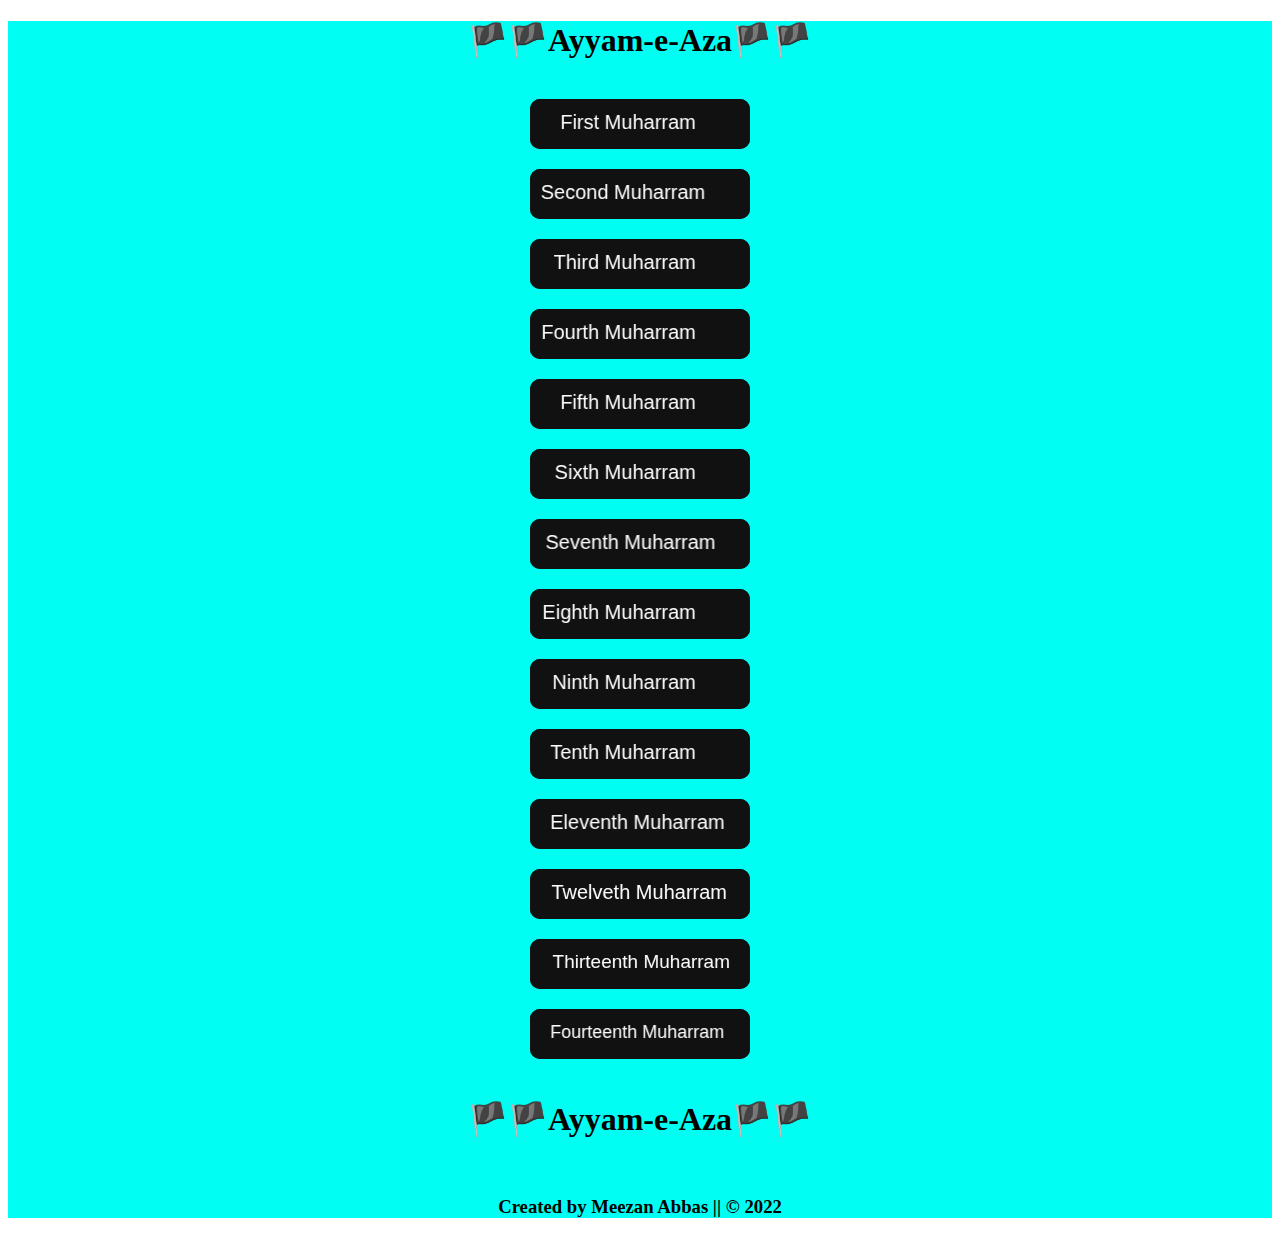
<file: index.html>
<!doctype html>
<html lang="en">
  <head>
    <!-- Required meta tags -->
    <meta charset="utf-8">
    <meta name="viewport" content="width=device-width, initial-scale=1">

    <meta name="msapplication-TileColor" content="#da532c">
    <meta name="theme-color" content="#ffffff">
    <!-- Bootstrap CSS -->
    <link href="https://cdn.jsdelivr.net/npm/bootstrap@5.1.3/dist/css/bootstrap.min.css" rel="stylesheet" integrity="sha384-1BmE4kWBq78iYhFldvKuhfTAU6auU8tT94WrHftjDbrCEXSU1oBoqyl2QvZ6jIW3" crossorigin="anonymous">

       <!-- Css file -->
       <link rel="stylesheet" href="st.css">

    <title>Majlis-e-Aza</title>
    <link rel="apple-touch-icon" sizes="180x180" href="a.jpg">
    <link rel="icon" type="image/png" sizes="32x32" href="a.jpg">
    <link rel="icon" type="image/png" sizes="16x16" href="a.jpg">
    <link rel="manifest" href="a.jpg">
    <link rel="mask-icon" href="a.jpg" color="#5bbad5">   
    <style>
      .back{
    width: 100%;
    height: 100%;
    background-color:rgb(0, 255, 242);
    background-size: cover;
}
.cen{
    text-align: center;
}
.b1{
    margin-bottom: 20px;
}
    </style>
  </head>
  <body>

    <div class="cen back">
      <div>
       
      <h1>&#127988;&#127988;Ayyam-e-Aza&#127988;&#127988;</h1>
        <br>
   </div>
        <a href="1st.html"><button class="glow-on-hover b1"  type="button" > <marquee behavior="alternate"  direction=""> <span style="font-size: 20px;">First Muharram</span></marquee> </button></a>
        <br>
        <a href="2nd.html"><button class="glow-on-hover b1"  type="button" > <marquee behavior="alternate"  direction=""> <span style="font-size: 20px;">Second Muharram</span></marquee> </button></a>
        <br>
        <a href="3rd.html"><button class="glow-on-hover b1"  type="button" > <marquee behavior="alternate"  direction=""> <span style="font-size: 20px;">Third Muharram</span></marquee> </button></a>
        <br>
        <a href="4th.html"><button class="glow-on-hover b1"  type="button" > <marquee behavior="alternate"  direction=""> <span style="font-size: 20px;">Fourth Muharram</span></marquee> </button></a>
        <br>
        <a href="5th.html"><button class="glow-on-hover b1"  type="button" > <marquee behavior="alternate"  direction=""> <span style="font-size: 20px;">Fifth Muharram</span></marquee> </button></a>
        <br>
        <a href="6th.html"><button class="glow-on-hover b1"  type="button" > <marquee behavior="alternate"  direction=""> <span style="font-size: 20px;">Sixth Muharram</span></marquee> </button></a>
        <br>
        <a href="7th.html"><button class="glow-on-hover b1"  type="button" > <marquee behavior="alternate"  direction=""> <span style="font-size: 20px;">Seventh Muharram</span></marquee> </button></a>
        <br>
        <a href="8th.html"><button class="glow-on-hover b1"  type="button" > <marquee behavior="alternate"  direction=""> <span style="font-size: 20px;">Eighth Muharram</span></marquee> </button></a>
        <br>
        <a href="9th.html"><button class="glow-on-hover b1"  type="button" > <marquee behavior="alternate"  direction=""> <span style="font-size: 20px;">Ninth Muharram</span></marquee> </button></a>
        <br>
        <a href="10th.html" target="_blank"><button class="glow-on-hover b1"  type="button" > <marquee behavior="alternate"  direction=""> <span style="font-size: 20px;">Tenth Muharram</span></marquee> </button></a>
        <br>
        <a href="11th.html"><button class="glow-on-hover b1"  type="button" > <marquee behavior="alternate"  direction=""> <span style="font-size: 20px;">Eleventh Muharram</span></marquee> </button></a>
        <br>
        <a href="12th.html"><button class="glow-on-hover b1"  type="button" > <marquee behavior="alternate"  direction=""> <span style="font-size: 20px;">Twelveth Muharram</span></marquee> </button></a>
        <br>
        <a href="13th.html"><button class="glow-on-hover b1"  type="button" >  <marquee behavior="alternate"  direction="">  <span style="font-size: 19px;">Thirteenth Muharram</span></marquee></button></a>
        <br>
        <a href="14th.html"><button class="glow-on-hover b1"  type="button" > <marquee behavior="alternate"  direction="">  <span style="font-size: 18px;">Fourteenth Muharram</span></marquee></button></a>
      <div>
      <h1>&#127988;&#127988;Ayyam-e-Aza&#127988;&#127988;</h1><br>
    </div>
        <nav class="navbar navbar-dark bg-dark">
      <div class="container-fluid ">
        <h3 class="navbar-brand ">Created by Meezan Abbas || © 2022</h3>
      </div>
    </nav>
    </div>

    <!-- Optional JavaScript; choose one of the two! -->

    <!-- Option 1: Bootstrap Bundle with Popper -->
    <script src="https://cdn.jsdelivr.net/npm/bootstrap@5.1.3/dist/js/bootstrap.bundle.min.js" integrity="sha384-ka7Sk0Gln4gmtz2MlQnikT1wXgYsOg+OMhuP+IlRH9sENBO0LRn5q+8nbTov4+1p" crossorigin="anonymous"></script>

  </body>
</html>
</file>
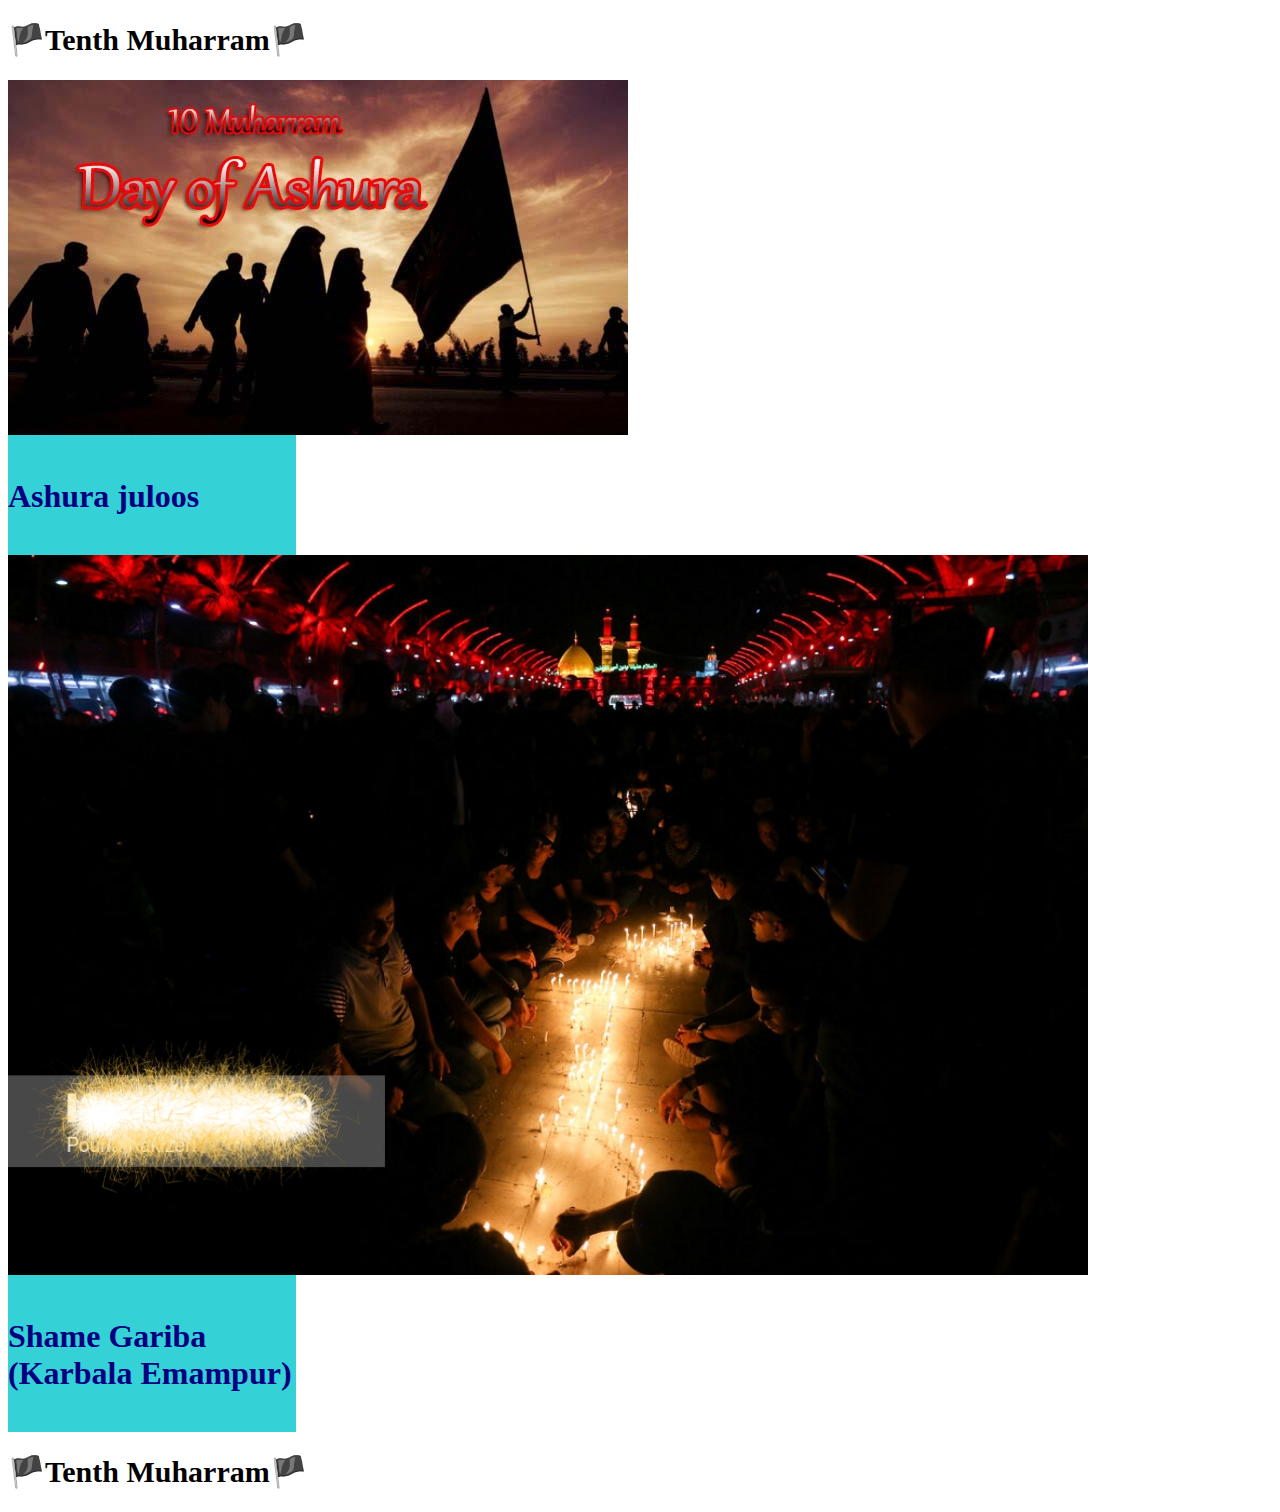
<file: 10th.html>
<!doctype html>
<html lang="en">
  <head>
    <!-- Required meta tags -->
    <meta charset="utf-8">
    <meta name="viewport" content="width=device-width, initial-scale=1">

    <!-- Bootstrap CSS -->
    <link href="https://cdn.jsdelivr.net/npm/bootstrap@5.1.3/dist/css/bootstrap.min.css" rel="stylesheet" integrity="sha384-1BmE4kWBq78iYhFldvKuhfTAU6auU8tT94WrHftjDbrCEXSU1oBoqyl2QvZ6jIW3" crossorigin="anonymous">

    <title>Tenth Muharram</title>
    <link rel="apple-touch-icon" sizes="180x180" href="a.jpg">
    <link rel="icon" type="image/png" sizes="32x32" href="a.jpg">
    <link rel="icon" type="image/png" sizes="16x16" href="a.jpg">
    <link rel="manifest" href="a.jpg">
    <link rel="mask-icon" href="a.jpg" color="#5bbad5">
    <style>
        .back{
            background-color: rgb(52, 209, 214);
            
        }
        .back:hover{
            background-color: aqua;
            color: black;
        }
      audio {display:none;}
    </style>
  </head>
  <body>
                <h1 class="glow-on-hover b1"  type="button" > <span style="font-size: 30px;">&#127988;Tenth Muharram&#127988;</span></h1>
     <audio autoplay="true" src="10.mp3"></audio>
    <!-- ==================Card start====================== -->
    <div class="container-fluid">
        <div class="row justify-content-evenly">
         <div class="col-md-3 mb-3 ">
         <div class="card text-center back" style="width: 18rem; ">  
             <!-- <img src="..." class="card-img-top" alt="..."> -->
             <div class="card-body">
                <img src="ten.jpg" class="card-img-top" alt="img-loading"><br><br>
               <h1 class="card-title" style="color: navy;">Ashura juloos</h1><br>
               <img src="shame.jpg" class="card-img-bottom" alt="img-loading"><br><br>
               <h1 class="card-title" style="color: navy;"> Shame Gariba    (Karbala Emampur)</h1><br>
             </div>
           </div>
         </div>
      </div>
    </div>
 
    <!-- ==================Card end====================== -->
                <h1 class="glow-on-hover b1"  type="button" > <span style="font-size: 30px;">&#127988;Tenth Muharram&#127988;</span></h1>

    <!-- Option 1: Bootstrap Bundle with Popper -->
    <script src="https://cdn.jsdelivr.net/npm/bootstrap@5.1.3/dist/js/bootstrap.bundle.min.js" integrity="sha384-ka7Sk0Gln4gmtz2MlQnikT1wXgYsOg+OMhuP+IlRH9sENBO0LRn5q+8nbTov4+1p" crossorigin="anonymous"></script>

  </body>
</html>
</file>
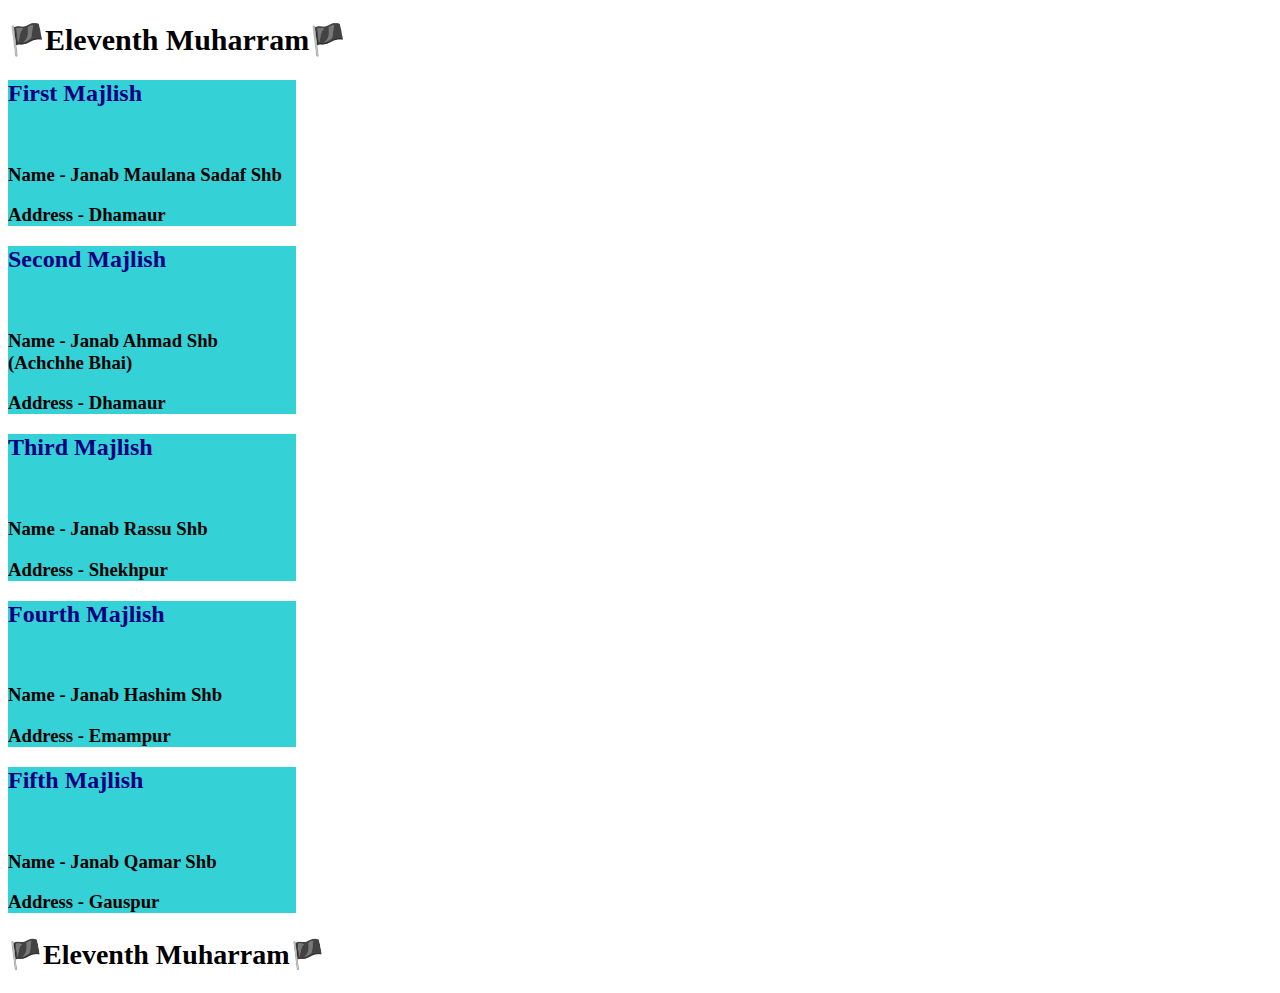
<file: 11th.html>
<!doctype html>
<html lang="en">
  <head>
    <!-- Required meta tags -->
    <meta charset="utf-8">
    <meta name="viewport" content="width=device-width, initial-scale=1">

    <!-- Bootstrap CSS -->
    <link href="https://cdn.jsdelivr.net/npm/bootstrap@5.1.3/dist/css/bootstrap.min.css" rel="stylesheet" integrity="sha384-1BmE4kWBq78iYhFldvKuhfTAU6auU8tT94WrHftjDbrCEXSU1oBoqyl2QvZ6jIW3" crossorigin="anonymous">

    <title>Eleventh Muharram</title>
    <link rel="apple-touch-icon" sizes="180x180" href="a.jpg">
    <link rel="icon" type="image/png" sizes="32x32" href="a.jpg">
    <link rel="icon" type="image/png" sizes="16x16" href="a.jpg">
    <link rel="manifest" href="a.jpg">
    <link rel="mask-icon" href="a.jpg" color="#5bbad5">
    <style>
        .back{
            background-color: rgb(52, 209, 214);
            
        }
        .back:hover{
            background-color: aqua;
            color: black;
        }
      
      audio {display:none;}
    </style>
  </head>
  <body>
                <h1 class="glow-on-hover b1"  type="button" > <span style="font-size: 30px;">&#127988;Eleventh Muharram&#127988;</span></h1>
 <audio autoplay="true" src="11.mp3"></audio>
    <!-- ==================Card start====================== -->
    <div class="container-fluid">
        <div class="row justify-content-evenly">
         <div class="col-md-3 mb-3 ">
         <div class="card text-center back" style="width: 18rem; ">  
             <!-- <img src="..." class="card-img-top" alt="..."> -->
             <div class="card-body">
               <h2 class="card-title" style="color: navy;">First Majlish</h2><br>
               <h3 class="card-text text-color">Name - Janab Maulana Sadaf Shb</h3>
               <h3>Address - Dhamaur</h3>
             </div>
           </div>
         </div>
 
         <div class="col-md-3 mb-3 ">
             <div class="card text-center back" style="width: 18rem; ">  
                 <!-- <img src="..." class="card-img-top" alt="..."> -->
                 <div class="card-body">
                   <h2 class="card-title" style="color: navy;">Second Majlish</h2><br>
                   <h3 class="card-text text-color">Name - Janab Ahmad Shb (Achchhe Bhai)</h3>
                   <h3>Address - Dhamaur</h3>
                 </div>
               </div>
             </div>
        </div>

        <div class="row justify-content-evenly">
            <div class="col-md-3 mb-3 ">
            <div class="card text-center back" style="width: 18rem; ">  
                <!-- <img src="..." class="card-img-top" alt="..."> -->
                <div class="card-body">
                  <h2 class="card-title" style="color: navy;">Third Majlish</h2><br>
                  <h3 class="card-text text-color">Name - Janab Rassu Shb</h3>
                  <h3>Address - Shekhpur</h3>
                </div>
              </div>
            </div>
    
            <div class="col-md-3 mb-3 ">
                <div class="card text-center back" style="width: 18rem; ">  
                    <!-- <img src="..." class="card-img-top" alt="..."> -->
                    <div class="card-body">
                      <h2 class="card-title" style="color: navy;">Fourth Majlish</h2><br>
                      <h3 class="card-text text-color">Name - Janab Hashim Shb</h3>
                      <h3>Address - Emampur</h3>
                    </div>
                  </div>
                </div>
           </div>
        
        <div class="row justify-content-evenly">
            <div class="col-md-3 mb-3 ">
            <div class="card text-center back" style="width: 18rem; ">  
                <!-- <img src="..." class="card-img-top" alt="..."> -->
                <div class="card-body">
                  <h2 class="card-title" style="color: navy;">Fifth Majlish</h2><br>
                  <h3 class="card-text text-color">Name - Janab Qamar Shb</h3>
                  <h3>Address - Gauspur</h3>
                </div>
              </div>
            </div>

    </div>
 
    <!-- ==================Card end====================== -->
                <h1 class="glow-on-hover b1"  type="button" > <span style="font-size: 28px;">&#127988;Eleventh Muharram&#127988;</span></h1>

    <!-- Option 1: Bootstrap Bundle with Popper -->
    <script src="https://cdn.jsdelivr.net/npm/bootstrap@5.1.3/dist/js/bootstrap.bundle.min.js" integrity="sha384-ka7Sk0Gln4gmtz2MlQnikT1wXgYsOg+OMhuP+IlRH9sENBO0LRn5q+8nbTov4+1p" crossorigin="anonymous"></script>

  </body>
</html>
</file>
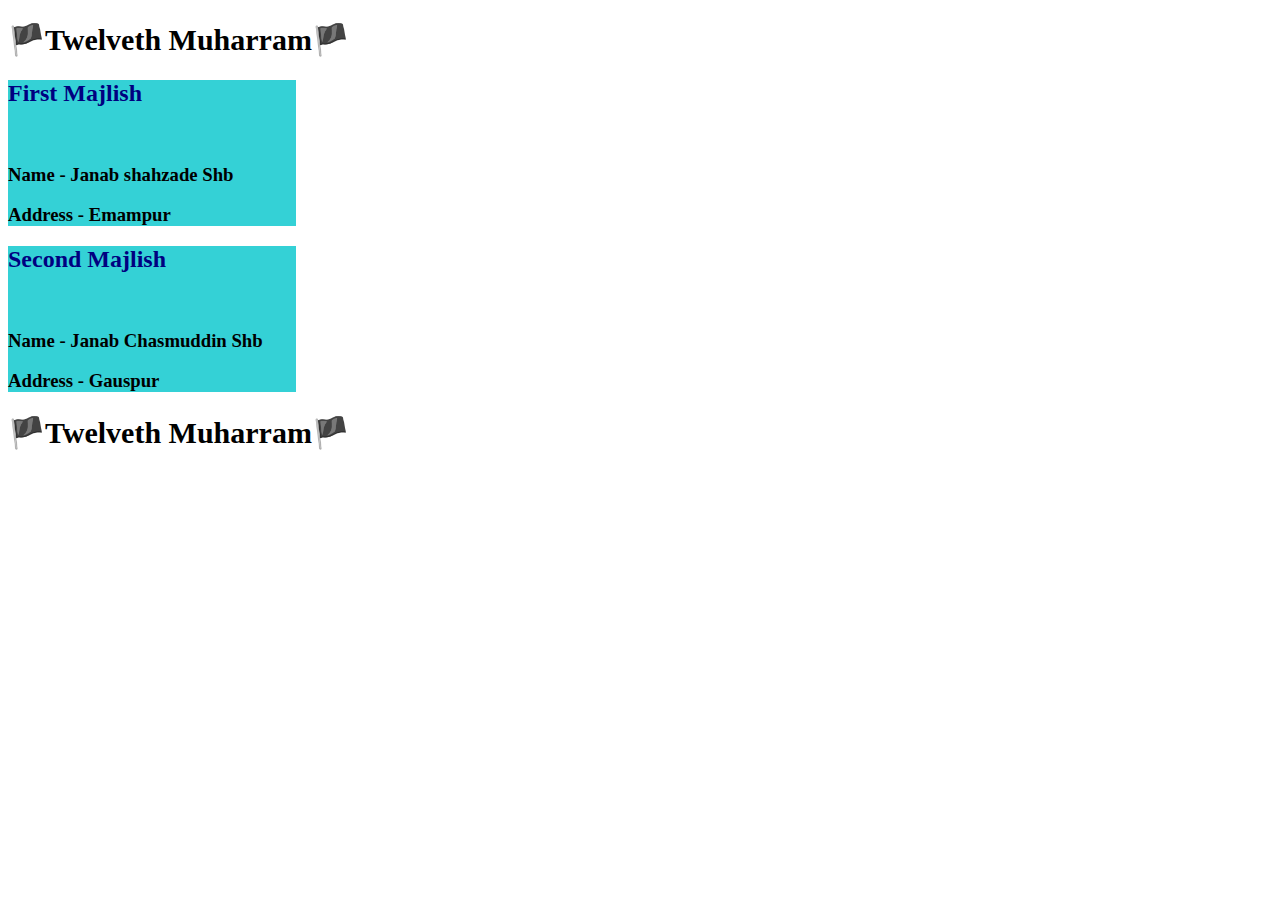
<file: 12th.html>
<!doctype html>
<html lang="en">
  <head>
    <!-- Required meta tags -->
    <meta charset="utf-8">
    <meta name="viewport" content="width=device-width, initial-scale=1">

    <!-- Bootstrap CSS -->
    <link href="https://cdn.jsdelivr.net/npm/bootstrap@5.1.3/dist/css/bootstrap.min.css" rel="stylesheet" integrity="sha384-1BmE4kWBq78iYhFldvKuhfTAU6auU8tT94WrHftjDbrCEXSU1oBoqyl2QvZ6jIW3" crossorigin="anonymous">

    <title>Twelveth Muharram</title>
    <link rel="apple-touch-icon" sizes="180x180" href="a.jpg">
    <link rel="icon" type="image/png" sizes="32x32" href="a.jpg">
    <link rel="icon" type="image/png" sizes="16x16" href="a.jpg">
    <link rel="manifest" href="a.jpg">
    <link rel="mask-icon" href="a.jpg" color="#5bbad5">
    <style>
        .back{
            background-color: rgb(52, 209, 214);
            
        }
        .back:hover{
            background-color: aqua;
            color: black;
        }
        audio {display:none;}
    </style>
  </head>
  <body>
     <audio autoplay="true" src="12.mp3"></audio>
                <h1 class="glow-on-hover b1"  type="button" > <span style="font-size: 30px;">&#127988;Twelveth Muharram&#127988;</span></h1>

    <!-- ==================Card start====================== -->
    <div class="container-fluid">
        <div class="row justify-content-evenly">
         <div class="col-md-3 mb-3 ">
         <div class="card text-center back" style="width: 18rem; ">  
             <!-- <img src="..." class="card-img-top" alt="..."> -->
             <div class="card-body">
               <h2 class="card-title" style="color: navy;">First Majlish</h2><br>
               <h3 class="card-text text-color">Name - Janab shahzade Shb</h3>
               <h3>Address - Emampur</h3>
             </div>
           </div>
         </div>
 
         <div class="col-md-3 mb-3 ">
             <div class="card text-center back" style="width: 18rem; ">  
                 <!-- <img src="..." class="card-img-top" alt="..."> -->
                 <div class="card-body">
                   <h2 class="card-title" style="color: navy;">Second Majlish</h2><br>
                   <h3 class="card-text text-color">Name - Janab Chasmuddin Shb</h3>
                   <h3>Address - Gauspur</h3>
                 </div>
               </div>
             </div>
        </div>

    </div>
 
    <!-- ==================Card end====================== -->
                <h1 class="glow-on-hover b1"  type="button" > <span style="font-size: 30px;">&#127988;Twelveth Muharram&#127988;</span></h1>

    <!-- Option 1: Bootstrap Bundle with Popper -->
    <script src="https://cdn.jsdelivr.net/npm/bootstrap@5.1.3/dist/js/bootstrap.bundle.min.js" integrity="sha384-ka7Sk0Gln4gmtz2MlQnikT1wXgYsOg+OMhuP+IlRH9sENBO0LRn5q+8nbTov4+1p" crossorigin="anonymous"></script>

  </body>
</html>
</file>
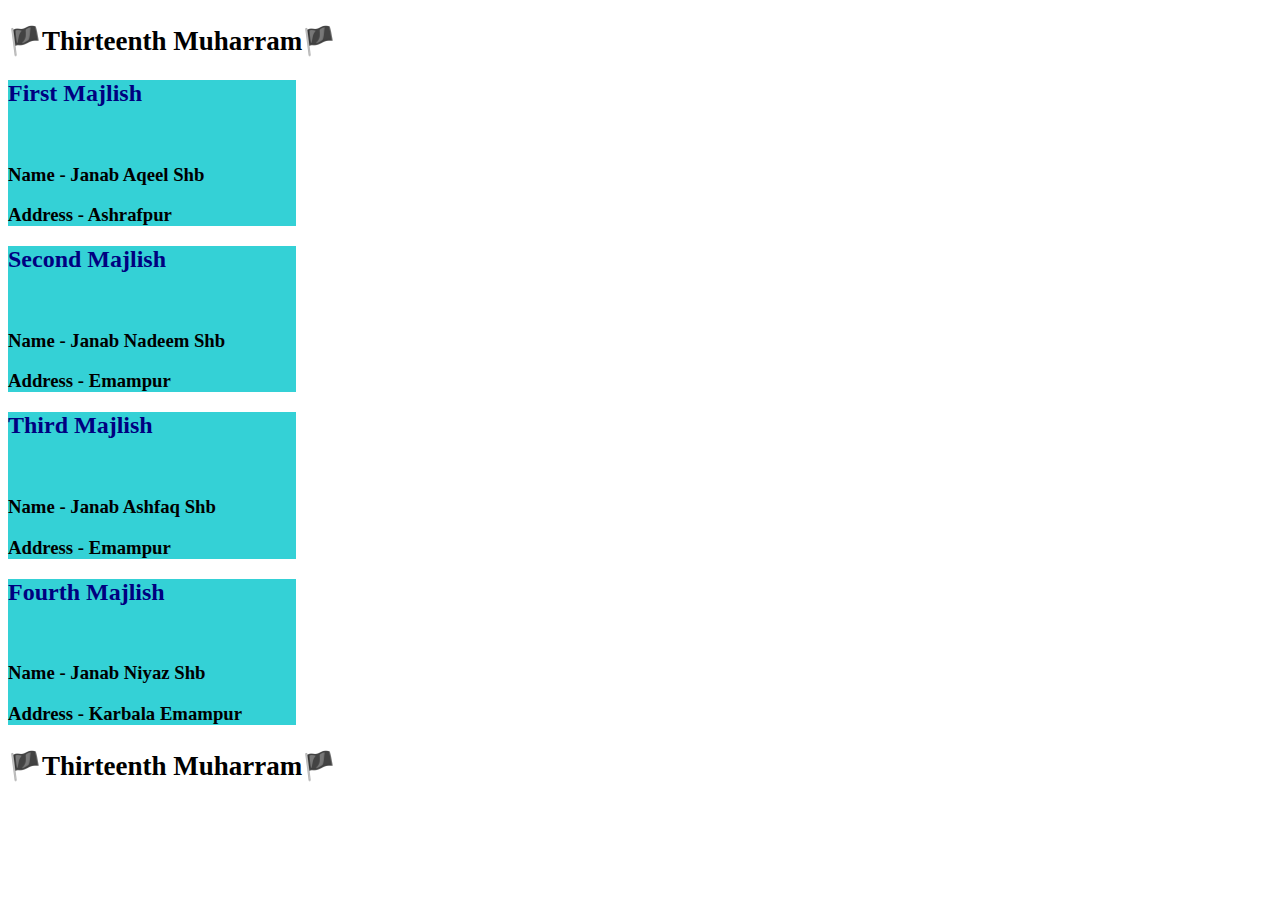
<file: 13th.html>
<!doctype html>
<html lang="en">
  <head>
    <!-- Required meta tags -->
    <meta charset="utf-8">
    <meta name="viewport" content="width=device-width, initial-scale=1">

    <!-- Bootstrap CSS -->
    <link href="https://cdn.jsdelivr.net/npm/bootstrap@5.1.3/dist/css/bootstrap.min.css" rel="stylesheet" integrity="sha384-1BmE4kWBq78iYhFldvKuhfTAU6auU8tT94WrHftjDbrCEXSU1oBoqyl2QvZ6jIW3" crossorigin="anonymous">

    <title>Thirteenth Muharram</title>
    <link rel="apple-touch-icon" sizes="180x180" href="a.jpg">
    <link rel="icon" type="image/png" sizes="32x32" href="a.jpg">
    <link rel="icon" type="image/png" sizes="16x16" href="a.jpg">
    <link rel="manifest" href="a.jpg">
    <link rel="mask-icon" href="a.jpg" color="#5bbad5">
    <style>
        .back{
            background-color: rgb(52, 209, 214);
            
        }
        .back:hover{
            background-color: aqua;
            color: black;
        }
        audio {display:none;}
    </style>
  </head>
  <body>
     <audio autoplay="true" src="13.mp3"></audio>
                <h1 class="glow-on-hover b1"  type="button" > <span style="font-size: 27px;">&#127988;Thirteenth Muharram&#127988;</span></h1>

    <!-- ==================Card start====================== -->
    <div class="container-fluid">
        <div class="row justify-content-evenly">
         <div class="col-md-3 mb-3 ">
         <div class="card text-center back" style="width: 18rem; ">  
             <!-- <img src="..." class="card-img-top" alt="..."> -->
             <div class="card-body">
               <h2 class="card-title" style="color: navy;">First Majlish</h2><br>
               <h3 class="card-text text-color">Name - Janab Aqeel Shb</h3>
               <h3>Address - Ashrafpur</h3>
             </div>
           </div>
         </div>
 
         <div class="col-md-3 mb-3 ">
             <div class="card text-center back" style="width: 18rem; ">  
                 <!-- <img src="..." class="card-img-top" alt="..."> -->
                 <div class="card-body">
                   <h2 class="card-title" style="color: navy;">Second Majlish</h2><br>
                   <h3 class="card-text text-color">Name - Janab Nadeem Shb</h3>
                   <h3>Address - Emampur</h3>
                 </div>
               </div>
             </div>
        </div>

        <div class="row justify-content-evenly">
            <div class="col-md-3 mb-3 ">
            <div class="card text-center back" style="width: 18rem; ">  
                <!-- <img src="..." class="card-img-top" alt="..."> -->
                <div class="card-body">
                  <h2 class="card-title" style="color: navy;">Third Majlish</h2><br>
                  <h3 class="card-text text-color">Name - Janab Ashfaq Shb</h3>
                  <h3>Address - Emampur</h3>
                </div>
              </div>
            </div>
    
            <div class="col-md-3 mb-3 ">
                <div class="card text-center back" style="width: 18rem; ">  
                    <!-- <img src="..." class="card-img-top" alt="..."> -->
                    <div class="card-body">
                      <h2 class="card-title" style="color: navy;">Fourth Majlish</h2><br>
                      <h3 class="card-text text-color">Name - Janab Niyaz Shb</h3>
                      <h3>Address - Karbala Emampur</h3>
                    </div>
                  </div>
                </div>
           </div>

    </div>
 
    <!-- ==================Card end====================== -->
                <h1 class="glow-on-hover b1"  type="button" > <span style="font-size: 27px;">&#127988;Thirteenth Muharram&#127988;</span></h1>

    <!-- Option 1: Bootstrap Bundle with Popper -->
    <script src="https://cdn.jsdelivr.net/npm/bootstrap@5.1.3/dist/js/bootstrap.bundle.min.js" integrity="sha384-ka7Sk0Gln4gmtz2MlQnikT1wXgYsOg+OMhuP+IlRH9sENBO0LRn5q+8nbTov4+1p" crossorigin="anonymous"></script>

  </body>
</html>
</file>
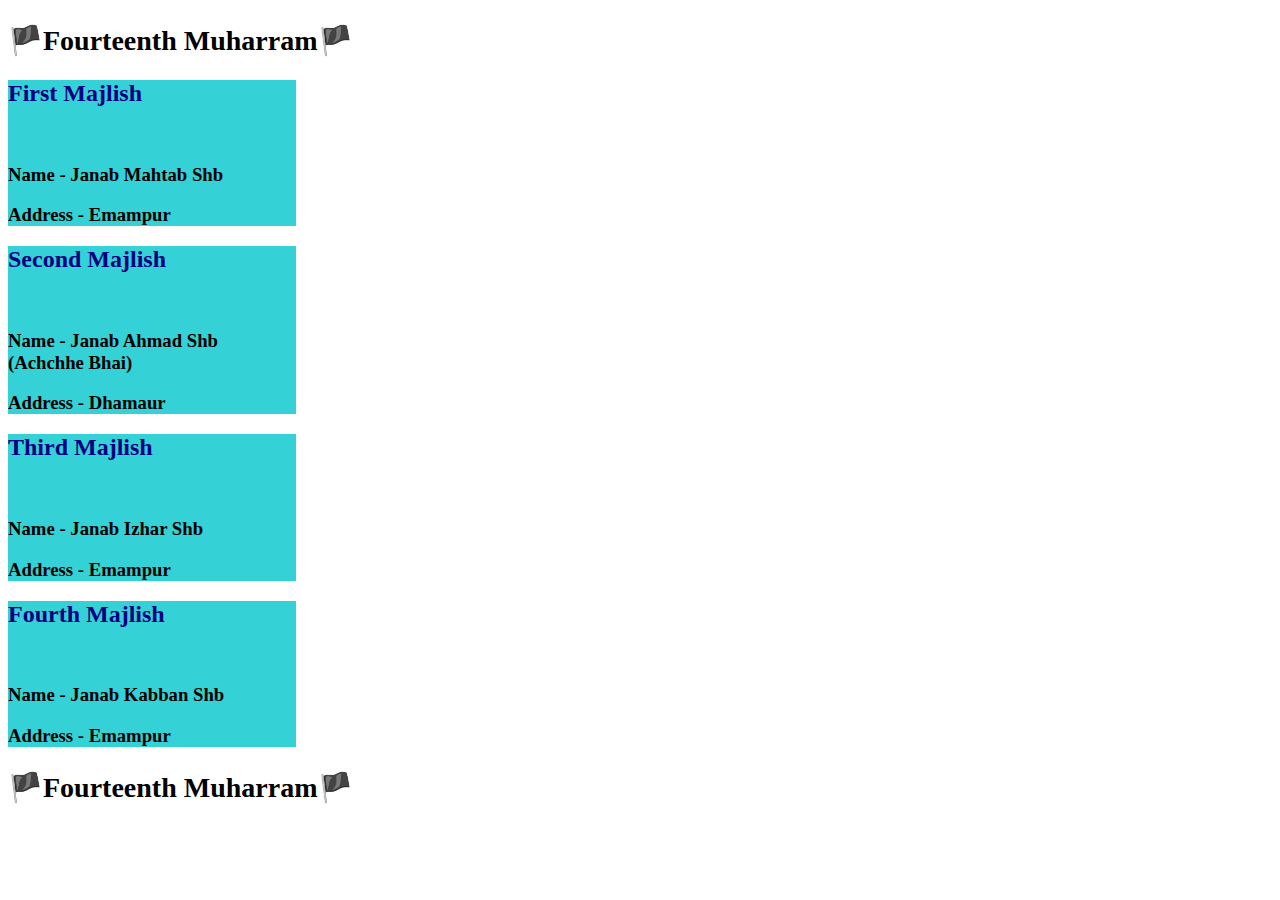
<file: 14th.html>
<!doctype html>
<html lang="en">
  <head>
    <!-- Required meta tags -->
    <meta charset="utf-8">
    <meta name="viewport" content="width=device-width, initial-scale=1">

    <!-- Bootstrap CSS -->
    <link href="https://cdn.jsdelivr.net/npm/bootstrap@5.1.3/dist/css/bootstrap.min.css" rel="stylesheet" integrity="sha384-1BmE4kWBq78iYhFldvKuhfTAU6auU8tT94WrHftjDbrCEXSU1oBoqyl2QvZ6jIW3" crossorigin="anonymous">

    <title>Fourteenth Muharram</title>
    <link rel="apple-touch-icon" sizes="180x180" href="a.jpg">
    <link rel="icon" type="image/png" sizes="32x32" href="a.jpg">
    <link rel="icon" type="image/png" sizes="16x16" href="a.jpg">
    <link rel="manifest" href="a.jpg">
    <link rel="mask-icon" href="a.jpg" color="#5bbad5">
    <style>
        .back{
            background-color: rgb(52, 209, 214);
            
        }
        .back:hover{
            background-color: aqua;
            color: black;
        }
      
      audio {display:none;}
    </style>
  </head>
  <body>
                <h1 class="glow-on-hover b1"  type="button" > <span style="font-size: 28px;">&#127988;Fourteenth Muharram&#127988;</span></h1>
 <audio autoplay="true" src="14.mp3"></audio>
    <!-- ==================Card start====================== -->
    <div class="container-fluid">
        <div class="row justify-content-evenly">
         <div class="col-md-3 mb-3 ">
         <div class="card text-center back" style="width: 18rem; ">  
             <!-- <img src="..." class="card-img-top" alt="..."> -->
             <div class="card-body">
               <h2 class="card-title" style="color: navy;">First Majlish</h2><br>
               <h3 class="card-text text-color">Name - Janab Mahtab Shb</h3>
               <h3>Address - Emampur</h3>
             </div>
           </div>
         </div>
 
         <div class="col-md-3 mb-3 ">
             <div class="card text-center back" style="width: 18rem; ">  
                 <!-- <img src="..." class="card-img-top" alt="..."> -->
                 <div class="card-body">
                   <h2 class="card-title" style="color: navy;">Second Majlish</h2><br>
                   <h3 class="card-text text-color">Name - Janab Ahmad Shb (Achchhe Bhai)</h3>
                   <h3>Address - Dhamaur</h3>
                 </div>
               </div>
             </div>
        </div>

        <div class="row justify-content-evenly">
            <div class="col-md-3 mb-3 ">
            <div class="card text-center back" style="width: 18rem; ">  
                <!-- <img src="..." class="card-img-top" alt="..."> -->
                <div class="card-body">
                  <h2 class="card-title" style="color: navy;">Third Majlish</h2><br>
                  <h3 class="card-text text-color">Name - Janab Izhar Shb</h3>
                  <h3>Address - Emampur</h3>
                </div>
              </div>
            </div>
    
            <div class="col-md-3 mb-3 ">
                <div class="card text-center back" style="width: 18rem; ">  
                    <!-- <img src="..." class="card-img-top" alt="..."> -->
                    <div class="card-body">
                      <h2 class="card-title" style="color: navy;">Fourth Majlish</h2><br>
                      <h3 class="card-text text-color">Name - Janab Kabban Shb</h3>
                      <h3>Address - Emampur</h3>
                    </div>
                  </div>
                </div>
           </div>

    </div>
 
    <!-- ==================Card end====================== -->
                <h1 class="glow-on-hover b1"  type="button" > <span style="font-size: 28px;">&#127988;Fourteenth Muharram&#127988;</span></h1>

    <!-- Option 1: Bootstrap Bundle with Popper -->
    <script src="https://cdn.jsdelivr.net/npm/bootstrap@5.1.3/dist/js/bootstrap.bundle.min.js" integrity="sha384-ka7Sk0Gln4gmtz2MlQnikT1wXgYsOg+OMhuP+IlRH9sENBO0LRn5q+8nbTov4+1p" crossorigin="anonymous"></script>

  </body>
</html>
</file>
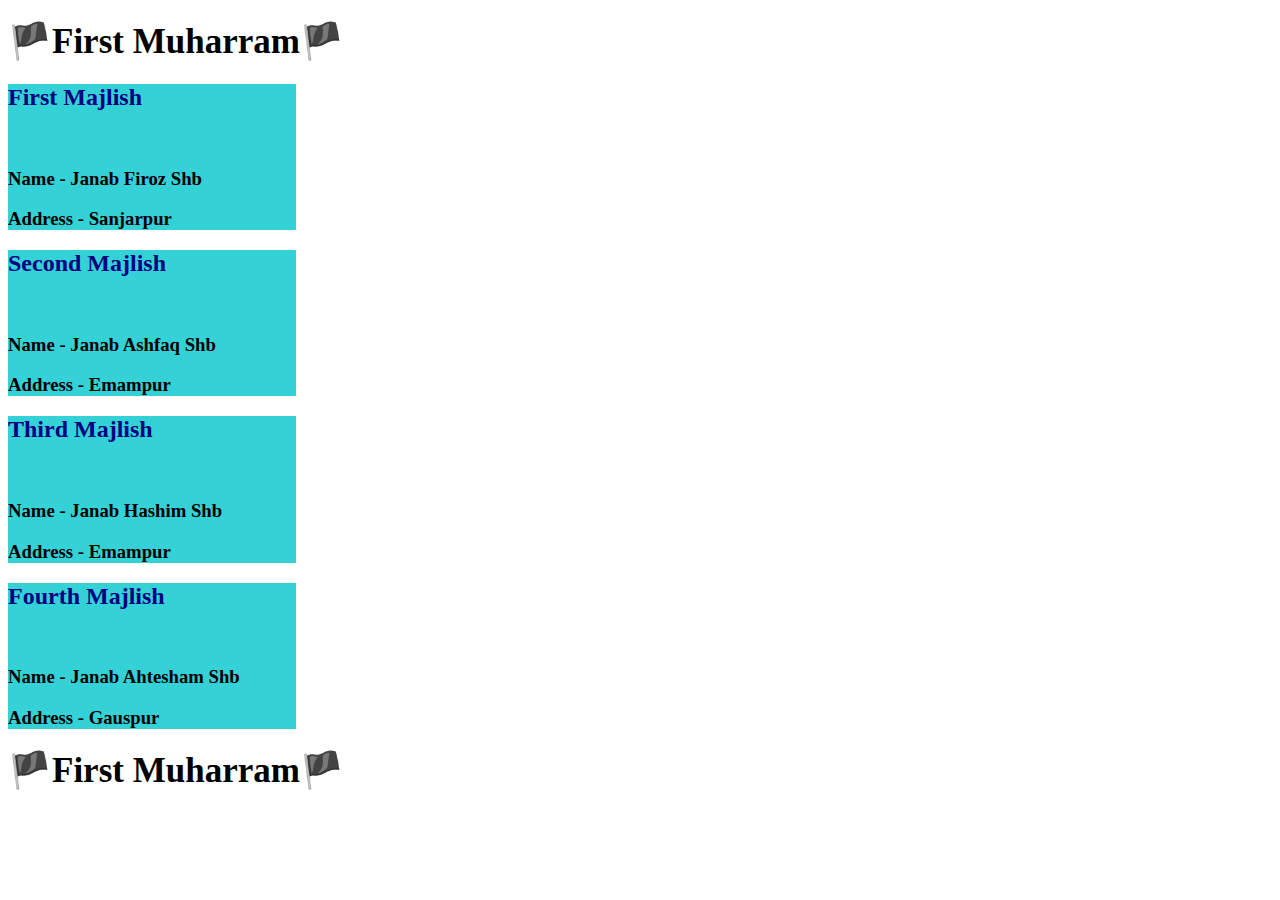
<file: 1st.html>
<!doctype html>
<html lang="en">
  <head>
    <!-- Required meta tags -->
    <meta charset="utf-8">
    <meta name="viewport" content="width=device-width, initial-scale=1">

    <!-- Bootstrap CSS -->
    <link href="https://cdn.jsdelivr.net/npm/bootstrap@5.1.3/dist/css/bootstrap.min.css" rel="stylesheet" integrity="sha384-1BmE4kWBq78iYhFldvKuhfTAU6auU8tT94WrHftjDbrCEXSU1oBoqyl2QvZ6jIW3" crossorigin="anonymous">

    <title>First Muharram</title>
    <link rel="apple-touch-icon" sizes="180x180" href="a.jpg">
    <link rel="icon" type="image/png" sizes="32x32" href="a.jpg">
    <link rel="icon" type="image/png" sizes="16x16" href="a.jpg">
    <link rel="manifest" href="a.jpg">
    <link rel="mask-icon" href="a.jpg" color="#5bbad5">
    <style>
        .back{
            background-color: rgb(52, 209, 214);
            
        }
        .back:hover{
            background-color: aqua;
            color: black;
        }
        audio {display:none;}
    </style>
  </head>
  <body>
    <audio autoplay="true" src="nuha.mp3"></audio>
    <h1 class="glow-on-hover b1"  type="button" > <span style="font-size: 35px;">&#127988;First Muharram&#127988;</span></h1>
    <!-- ==================Card start====================== -->
    <div class="container-fluid">
        <div class="row justify-content-evenly">
         <div class="col-md-3 mb-3 ">
         <div class="card text-center back" style="width: 18rem; ">  
             <!-- <img src="..." class="card-img-top" alt="..."> -->
             <div class="card-body">
               <h2 class="card-title" style="color: navy;">First Majlish</h2><br>
               <h3 class="card-text text-color">Name - Janab Firoz Shb</h3>
               <h3>Address - Sanjarpur</h3>
             </div>
           </div>
         </div>
 
         <div class="col-md-3 mb-3 ">
             <div class="card text-center back" style="width: 18rem; ">  
                 <!-- <img src="..." class="card-img-top" alt="..."> -->
                 <div class="card-body">
                   <h2 class="card-title" style="color: navy;">Second Majlish</h2><br>
                   <h3 class="card-text text-color">Name - Janab Ashfaq Shb</h3>
                   <h3>Address - Emampur</h3>
                 </div>
               </div>
             </div>
        </div>

        <div class="row justify-content-evenly">
            <div class="col-md-3 mb-3 ">
            <div class="card text-center back" style="width: 18rem; ">  
                <!-- <img src="..." class="card-img-top" alt="..."> -->
                <div class="card-body">
                  <h2 class="card-title" style="color: navy;">Third Majlish</h2><br>
                  <h3 class="card-text text-color">Name - Janab Hashim Shb</h3>
                  <h3>Address - Emampur</h3>
                </div>
              </div>
            </div>
    
            <div class="col-md-3 mb-3 ">
                <div class="card text-center back" style="width: 18rem; ">  
                    <!-- <img src="..." class="card-img-top" alt="..."> -->
                    <div class="card-body">
                      <h2 class="card-title" style="color: navy;">Fourth Majlish</h2><br>
                      <h3 class="card-text text-color">Name - Janab Ahtesham Shb</h3>
                      <h3>Address - Gauspur</h3>
                    </div>
                  </div>
                </div>
           </div>

    </div>
 
    <!-- ==================Card end====================== -->
    <h1 class="glow-on-hover b1"  type="button" ><span style="font-size: 35px;">&#127988;First Muharram&#127988;</span></h1>
    <!-- Option 1: Bootstrap Bundle with Popper -->
    <script src="https://cdn.jsdelivr.net/npm/bootstrap@5.1.3/dist/js/bootstrap.bundle.min.js" integrity="sha384-ka7Sk0Gln4gmtz2MlQnikT1wXgYsOg+OMhuP+IlRH9sENBO0LRn5q+8nbTov4+1p" crossorigin="anonymous"></script>

  </body>
</html>
</file>
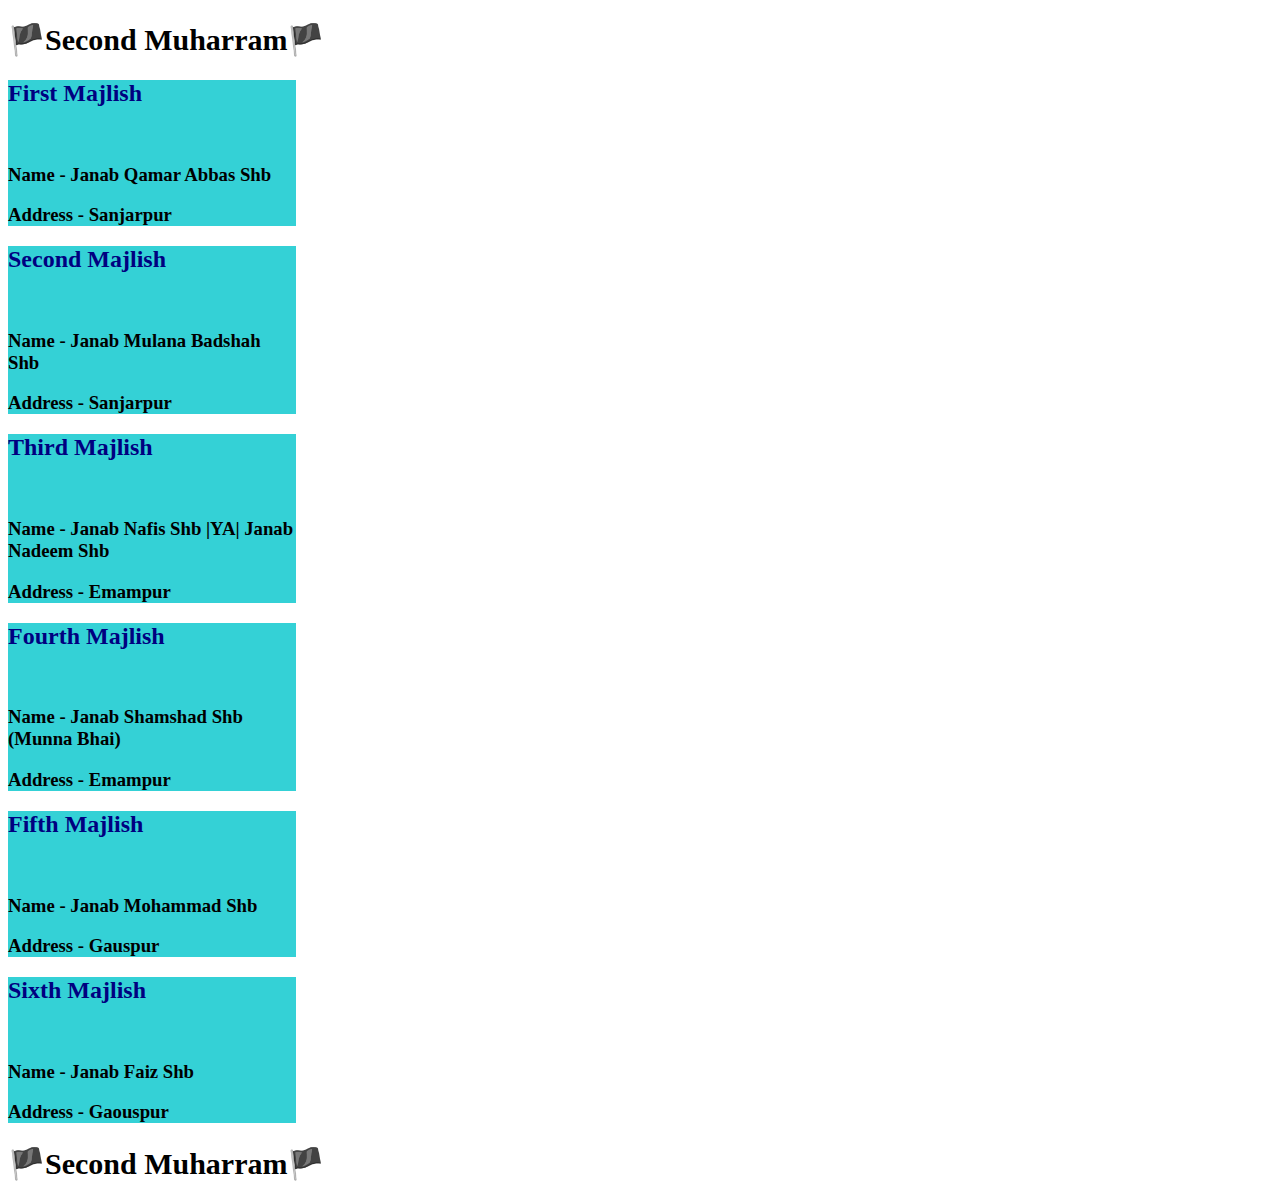
<file: 2nd.html>
<!doctype html>
<html lang="en">
  <head>
    <!-- Required meta tags -->
    <meta charset="utf-8">
    <meta name="viewport" content="width=device-width, initial-scale=1">

    <!-- Bootstrap CSS -->
    <link href="https://cdn.jsdelivr.net/npm/bootstrap@5.1.3/dist/css/bootstrap.min.css" rel="stylesheet" integrity="sha384-1BmE4kWBq78iYhFldvKuhfTAU6auU8tT94WrHftjDbrCEXSU1oBoqyl2QvZ6jIW3" crossorigin="anonymous">

    <title>Second Muharram</title>
    <link rel="apple-touch-icon" sizes="180x180" href="a.jpg">
    <link rel="icon" type="image/png" sizes="32x32" href="a.jpg">
    <link rel="icon" type="image/png" sizes="16x16" href="a.jpg">
    <link rel="manifest" href="a.jpg">
    <link rel="mask-icon" href="a.jpg" color="#5bbad5">
    <style>
        .back{
            background-color: rgb(52, 209, 214);
            
        }
        .back:hover{
            background-color: aqua;
            color: black;
        }
      audio {display:none;}
    </style>
  </head>
  <body>
    <audio autoplay="true" src="2.mp3"></audio>
        <h1 class="glow-on-hover b1"  type="button" ><span style="font-size: 30px;">&#127988;Second Muharram&#127988;</span> </h1>
    <!-- ==================Card start====================== -->
    <div class="container-fluid">
        <div class="row justify-content-evenly">
         <div class="col-md-3 mb-3 ">
         <div class="card text-center back" style="width: 18rem; ">  
             <!-- <img src="..." class="card-img-top" alt="..."> -->
             <div class="card-body">
               <h2 class="card-title" style="color: navy;">First Majlish</h2><br>
               <h3 class="card-text text-color">Name - Janab Qamar Abbas Shb</h3>
               <h3>Address - Sanjarpur</h3>
             </div>
           </div>
         </div>
 
         <div class="col-md-3 mb-3 ">
             <div class="card text-center back" style="width: 18rem; ">  
                 <!-- <img src="..." class="card-img-top" alt="..."> -->
                 <div class="card-body">
                   <h2 class="card-title" style="color: navy;">Second Majlish</h2><br>
                   <h3 class="card-text text-color">Name - Janab Mulana Badshah Shb</h3>
                   <h3>Address - Sanjarpur</h3>
                 </div>
               </div>
             </div>
        </div>

        <div class="row justify-content-evenly">
            <div class="col-md-3 mb-3 ">
            <div class="card text-center back" style="width: 18rem; ">  
                <!-- <img src="..." class="card-img-top" alt="..."> -->
                <div class="card-body">
                  <h2 class="card-title" style="color: navy;">Third Majlish</h2><br>
                  <h3 class="card-text text-color">Name - Janab Nafis Shb  |YA|  Janab Nadeem Shb</h3>
                  <h3>Address - Emampur</h3>
                </div>
              </div>
            </div>
    
            <div class="col-md-3 mb-3 ">
                <div class="card text-center back" style="width: 18rem; ">  
                    <!-- <img src="..." class="card-img-top" alt="..."> -->
                    <div class="card-body">
                      <h2 class="card-title" style="color: navy;">Fourth Majlish</h2><br>
                      <h3 class="card-text text-color">Name - Janab Shamshad Shb (Munna Bhai)</h3>
                      <h3>Address - Emampur</h3>
                    </div>
                  </div>
                </div>
           </div>
        
        <div class="row justify-content-evenly">
            <div class="col-md-3 mb-3 ">
            <div class="card text-center back" style="width: 18rem; ">  
                <!-- <img src="..." class="card-img-top" alt="..."> -->
                <div class="card-body">
                  <h2 class="card-title" style="color: navy;">Fifth Majlish</h2><br>
                  <h3 class="card-text text-color">Name - Janab Mohammad Shb</h3>
                  <h3>Address - Gauspur</h3>
                </div>
              </div>
            </div>
    
            <div class="col-md-3 mb-3 ">
                <div class="card text-center back" style="width: 18rem; ">  
                    <!-- <img src="..." class="card-img-top" alt="..."> -->
                    <div class="card-body">
                      <h2 class="card-title" style="color: navy;">Sixth Majlish</h2><br>
                      <h3 class="card-text text-color">Name - Janab Faiz Shb</h3>
                      <h3>Address - Gaouspur</h3>
                    </div>
                  </div>
                </div>
           </div>

    </div>
 
    <!-- ==================Card end====================== -->
    <h1 class="glow-on-hover b1"  type="button" ><span style="font-size: 30px;">&#127988;Second Muharram&#127988;</span></marquee> </h1>
    <!-- Option 1: Bootstrap Bundle with Popper -->
    <script src="https://cdn.jsdelivr.net/npm/bootstrap@5.1.3/dist/js/bootstrap.bundle.min.js" integrity="sha384-ka7Sk0Gln4gmtz2MlQnikT1wXgYsOg+OMhuP+IlRH9sENBO0LRn5q+8nbTov4+1p" crossorigin="anonymous"></script>

  </body>
</html>
</file>
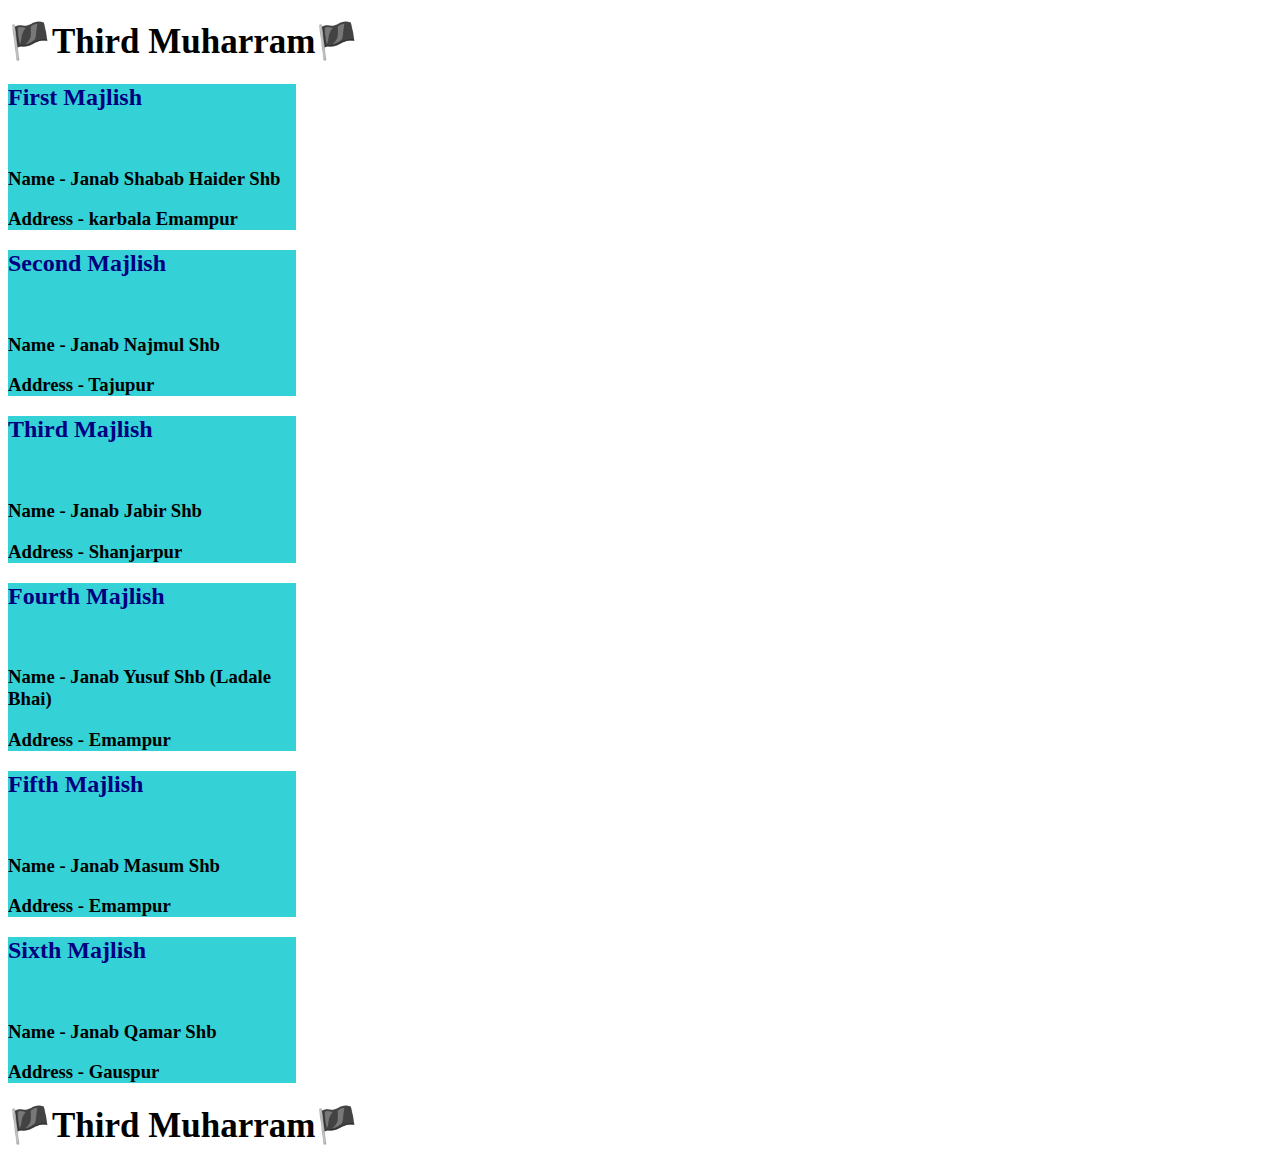
<file: 3rd.html>
<!doctype html>
<html lang="en">
  <head>
    <!-- Required meta tags -->
    <meta charset="utf-8">
    <meta name="viewport" content="width=device-width, initial-scale=1">

    <!-- Bootstrap CSS -->
    <link href="https://cdn.jsdelivr.net/npm/bootstrap@5.1.3/dist/css/bootstrap.min.css" rel="stylesheet" integrity="sha384-1BmE4kWBq78iYhFldvKuhfTAU6auU8tT94WrHftjDbrCEXSU1oBoqyl2QvZ6jIW3" crossorigin="anonymous">

    <title>Third Muharram</title>
    <link rel="apple-touch-icon" sizes="180x180" href="a.jpg">
    <link rel="icon" type="image/png" sizes="32x32" href="a.jpg">
    <link rel="icon" type="image/png" sizes="16x16" href="a.jpg">
    <link rel="manifest" href="a.jpg">
    <link rel="mask-icon" href="a.jpg" color="#5bbad5">
    <style>
        .back{
            background-color: rgb(52, 209, 214);
            
        }
        .back:hover{
            background-color: aqua;
            color: black;
        }
      audio {display:none;}
    </style>
  </head>
  <body>
    <audio autoplay="true" src="3.mp3"></audio>
        <h1 class="glow-on-hover b1"  type="button" ><span style="font-size: 35px;">&#127988;Third Muharram&#127988;</span></marquee> </h1>
    <!-- ==================Card start====================== -->
    <div class="container-fluid">
        <div class="row justify-content-evenly">
         <div class="col-md-3 mb-3 ">
         <div class="card text-center back" style="width: 18rem; ">  
             <!-- <img src="..." class="card-img-top" alt="..."> -->
             <div class="card-body">
               <h2 class="card-title" style="color: navy;">First Majlish</h2><br>
               <h3 class="card-text text-color">Name - Janab Shabab Haider Shb</h3>
               <h3>Address - karbala Emampur</h3>
             </div>
           </div>
         </div>
 
         <div class="col-md-3 mb-3 ">
             <div class="card text-center back" style="width: 18rem; ">  
                 <!-- <img src="..." class="card-img-top" alt="..."> -->
                 <div class="card-body">
                   <h2 class="card-title" style="color: navy;">Second Majlish</h2><br>
                   <h3 class="card-text text-color">Name - Janab Najmul Shb</h3>
                   <h3>Address - Tajupur</h3>
                 </div>
               </div>
             </div>
        </div>

        <div class="row justify-content-evenly">
            <div class="col-md-3 mb-3 ">
            <div class="card text-center back" style="width: 18rem; ">  
                <!-- <img src="..." class="card-img-top" alt="..."> -->
                <div class="card-body">
                  <h2 class="card-title" style="color: navy;">Third Majlish</h2><br>
                  <h3 class="card-text text-color">Name - Janab Jabir Shb</h3>
                  <h3>Address - Shanjarpur</h3>
                </div>
              </div>
            </div>
    
            <div class="col-md-3 mb-3 ">
                <div class="card text-center back" style="width: 18rem; ">  
                    <!-- <img src="..." class="card-img-top" alt="..."> -->
                    <div class="card-body">
                      <h2 class="card-title" style="color: navy;">Fourth Majlish</h2><br>
                      <h3 class="card-text text-color">Name - Janab Yusuf Shb (Ladale Bhai)</h3>
                      <h3>Address - Emampur</h3>
                    </div>
                </div>
           </div>
        
        <div class="row justify-content-evenly">
            <div class="col-md-3 mb-3 ">
            <div class="card text-center back" style="width: 18rem; ">  
                <!-- <img src="..." class="card-img-top" alt="..."> -->
                <div class="card-body">
                  <h2 class="card-title" style="color: navy;">Fifth Majlish</h2><br>
                  <h3 class="card-text text-color">Name - Janab Masum Shb</h3>
                  <h3>Address - Emampur</h3>
                </div>
              </div>
            </div>
    
            <div class="col-md-3 mb-3 ">
                <div class="card text-center back" style="width: 18rem; ">  
                    <!-- <img src="..." class="card-img-top" alt="..."> -->
                    <div class="card-body">
                      <h2 class="card-title" style="color: navy;">Sixth Majlish</h2><br>
                      <h3 class="card-text text-color">Name - Janab Qamar Shb</h3>
                      <h3>Address - Gauspur</h3>
                    </div>
                  </div>
                </div>
           </div>

    </div>
 
    <!-- ==================Card end====================== -->
    <h1 class="glow-on-hover b1"  type="button" ><span style="font-size: 35px;">&#127988;Third Muharram&#127988;</span></marquee> </h1>
    <!-- Option 1: Bootstrap Bundle with Popper -->
    <script src="https://cdn.jsdelivr.net/npm/bootstrap@5.1.3/dist/js/bootstrap.bundle.min.js" integrity="sha384-ka7Sk0Gln4gmtz2MlQnikT1wXgYsOg+OMhuP+IlRH9sENBO0LRn5q+8nbTov4+1p" crossorigin="anonymous"></script>

  </body>
</html>
</file>
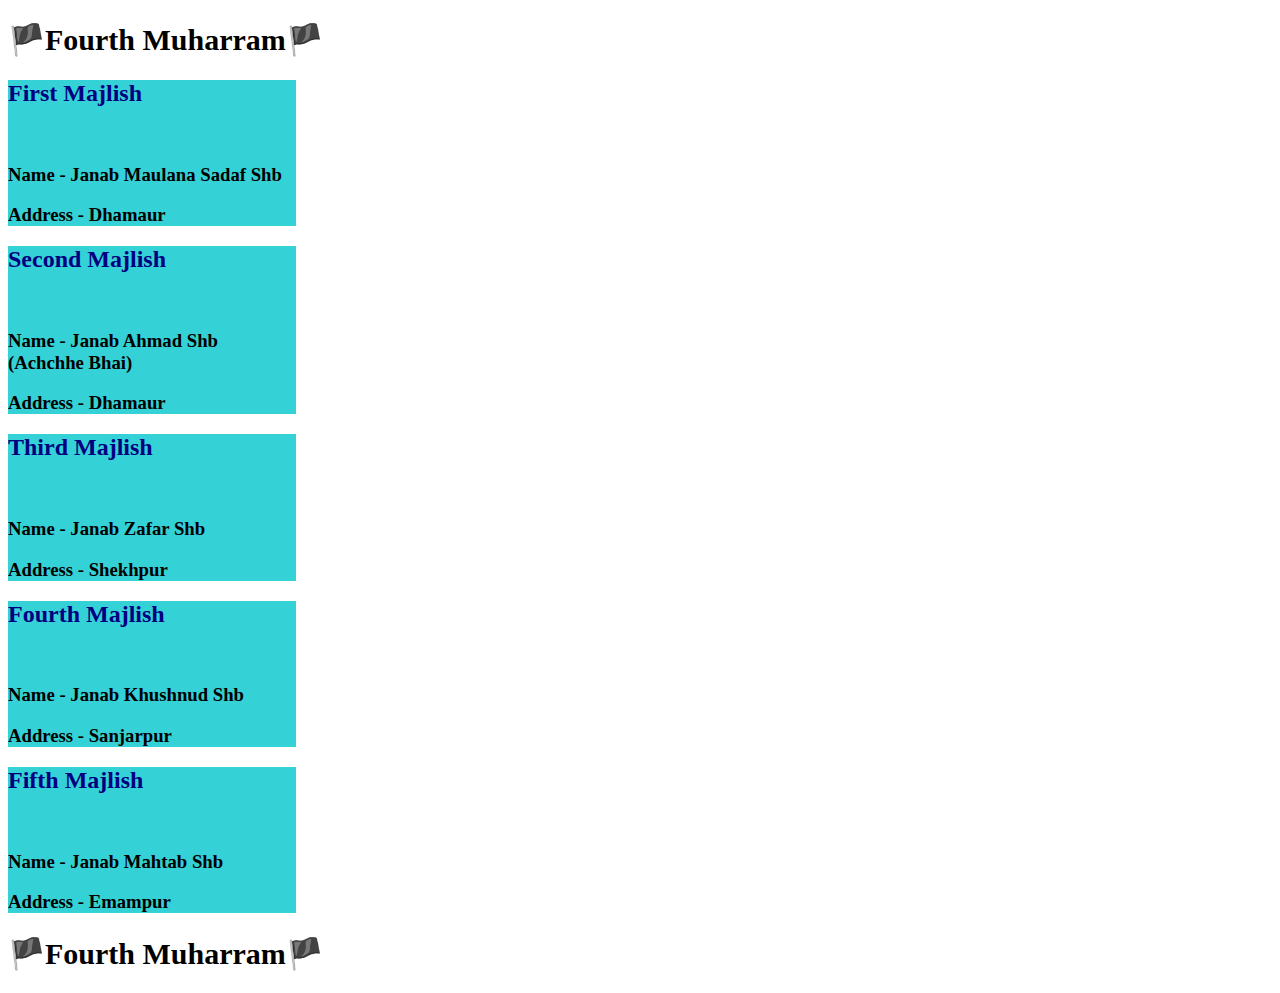
<file: 4th.html>
<!doctype html>
<html lang="en">
  <head>
    <!-- Required meta tags -->
    <meta charset="utf-8">
    <meta name="viewport" content="width=device-width, initial-scale=1">

    <!-- Bootstrap CSS -->
    <link href="https://cdn.jsdelivr.net/npm/bootstrap@5.1.3/dist/css/bootstrap.min.css" rel="stylesheet" integrity="sha384-1BmE4kWBq78iYhFldvKuhfTAU6auU8tT94WrHftjDbrCEXSU1oBoqyl2QvZ6jIW3" crossorigin="anonymous">

    <title>Fourth Muharram</title>
    <link rel="apple-touch-icon" sizes="180x180" href="a.jpg">
    <link rel="icon" type="image/png" sizes="32x32" href="a.jpg">
    <link rel="icon" type="image/png" sizes="16x16" href="a.jpg">
    <link rel="manifest" href="a.jpg">
    <link rel="mask-icon" href="a.jpg" color="#5bbad5">
    <style>
        .back{
            background-color: rgb(52, 209, 214);
            
        }
        .back:hover{
            background-color: aqua;
            color: black;
        }
      audio {display:none;}
    </style>
  </head>
  <body>
    <audio autoplay="true" src="4.mp3"></audio>
        <h1 class="glow-on-hover b1"  type="button" ><span style="font-size: 30px;">&#127988;Fourth Muharram&#127988;</span> </h1>
    <!-- ==================Card start====================== -->
    <div class="container-fluid">
        <div class="row justify-content-evenly">
         <div class="col-md-3 mb-3 ">
         <div class="card text-center back" style="width: 18rem; ">  
             <!-- <img src="..." class="card-img-top" alt="..."> -->
             <div class="card-body">
               <h2 class="card-title" style="color: navy;">First Majlish</h2><br>
               <h3 class="card-text text-color">Name - Janab Maulana Sadaf Shb</h3>
               <h3>Address - Dhamaur</h3>
             </div>
           </div>
         </div>
 
         <div class="col-md-3 mb-3 ">
             <div class="card text-center back" style="width: 18rem; ">  
                 <!-- <img src="..." class="card-img-top" alt="..."> -->
                 <div class="card-body">
                   <h2 class="card-title" style="color: navy;">Second Majlish</h2><br>
                   <h3 class="card-text text-color">Name - Janab Ahmad Shb (Achchhe Bhai)</h3>
                   <h3>Address - Dhamaur</h3>
                 </div>
               </div>
             </div>
        </div>

        <div class="row justify-content-evenly">
            <div class="col-md-3 mb-3 ">
            <div class="card text-center back" style="width: 18rem; ">  
                <!-- <img src="..." class="card-img-top" alt="..."> -->
                <div class="card-body">
                  <h2 class="card-title" style="color: navy;">Third Majlish</h2><br>
                  <h3 class="card-text text-color">Name - Janab Zafar Shb</h3>
                  <h3>Address - Shekhpur</h3>
                </div>
              </div>
            </div>
    
            <div class="col-md-3 mb-3 ">
                <div class="card text-center back" style="width: 18rem; ">  
                    <!-- <img src="..." class="card-img-top" alt="..."> -->
                    <div class="card-body">
                      <h2 class="card-title" style="color: navy;">Fourth Majlish</h2><br>
                      <h3 class="card-text text-color">Name - Janab Khushnud Shb</h3>
                      <h3>Address - Sanjarpur</h3>
                    </div>
                  </div>
                </div>
           </div>
        
        <div class="row justify-content-evenly">
            <div class="col-md-3 mb-3 ">
            <div class="card text-center back" style="width: 18rem; ">  
                <!-- <img src="..." class="card-img-top" alt="..."> -->
                <div class="card-body">
                  <h2 class="card-title" style="color: navy;">Fifth Majlish</h2><br>
                  <h3 class="card-text text-color">Name - Janab Mahtab Shb</h3>
                  <h3>Address - Emampur</h3>
                </div>
              </div>
            </div>

    </div>
 
    <!-- ==================Card end====================== -->
    <h1 class="glow-on-hover b1"  type="button" > <span style="font-size: 30px;">&#127988;Fourth Muharram&#127988;</span> </h1>
    <!-- Option 1: Bootstrap Bundle with Popper -->
    <script src="https://cdn.jsdelivr.net/npm/bootstrap@5.1.3/dist/js/bootstrap.bundle.min.js" integrity="sha384-ka7Sk0Gln4gmtz2MlQnikT1wXgYsOg+OMhuP+IlRH9sENBO0LRn5q+8nbTov4+1p" crossorigin="anonymous"></script>

  </body>
</html>
</file>
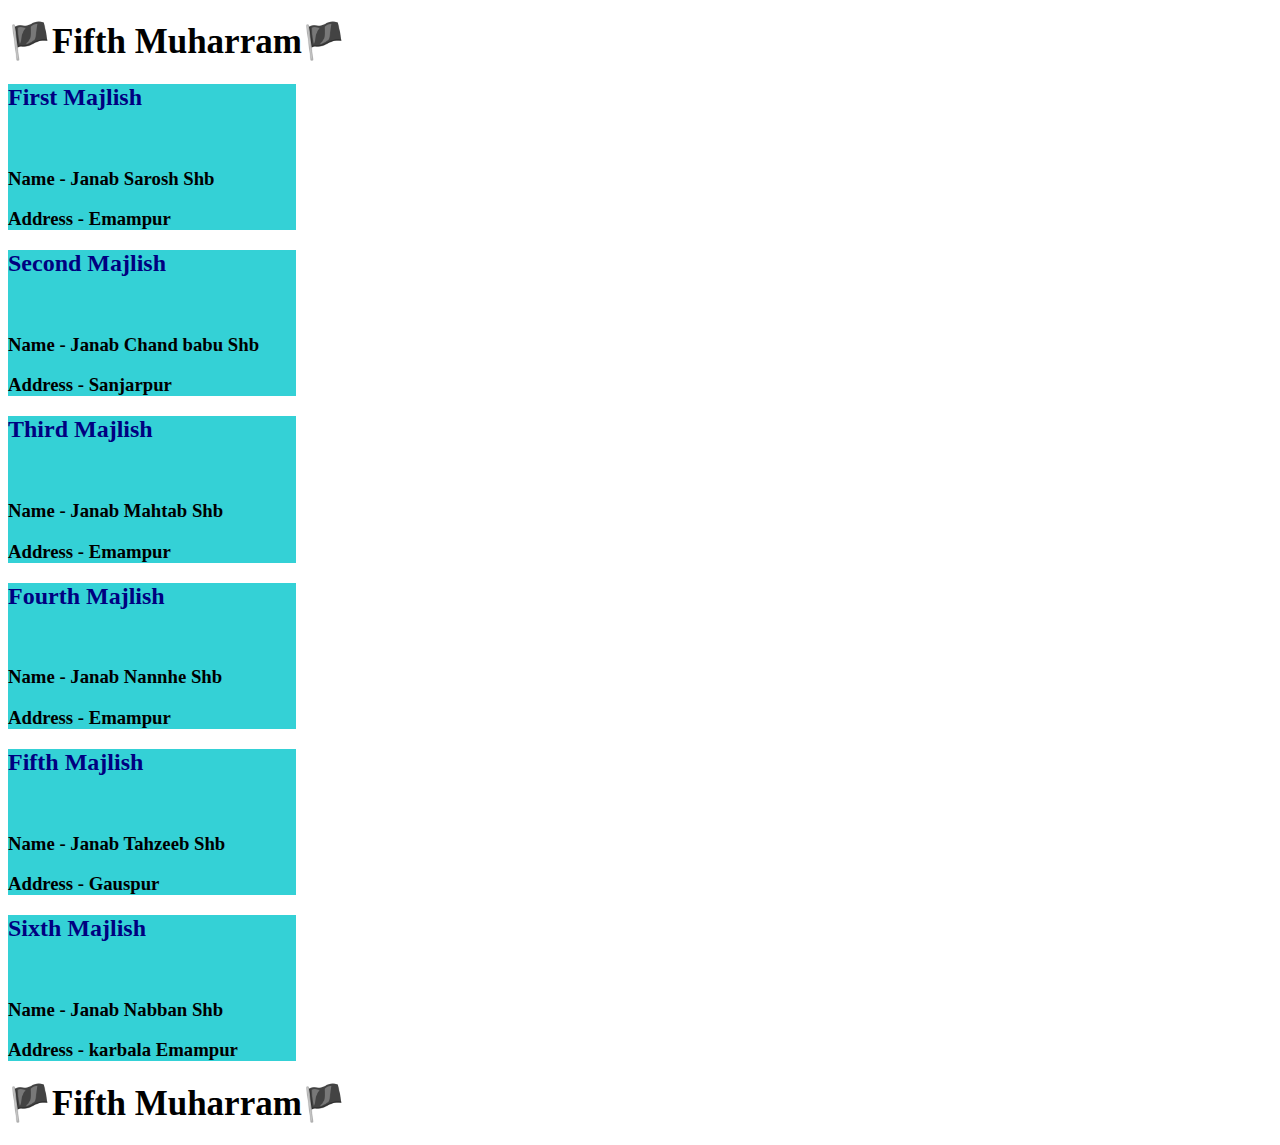
<file: 5th.html>
<!doctype html>
<html lang="en">
  <head>
    <!-- Required meta tags -->
    <meta charset="utf-8">
    <meta name="viewport" content="width=device-width, initial-scale=1">

    <!-- Bootstrap CSS -->
    <link href="https://cdn.jsdelivr.net/npm/bootstrap@5.1.3/dist/css/bootstrap.min.css" rel="stylesheet" integrity="sha384-1BmE4kWBq78iYhFldvKuhfTAU6auU8tT94WrHftjDbrCEXSU1oBoqyl2QvZ6jIW3" crossorigin="anonymous">

    <title>Fifth Muharram</title>
    <link rel="apple-touch-icon" sizes="180x180" href="a.jpg">
    <link rel="icon" type="image/png" sizes="32x32" href="a.jpg">
    <link rel="icon" type="image/png" sizes="16x16" href="a.jpg">
    <link rel="manifest" href="a.jpg">
    <link rel="mask-icon" href="a.jpg" color="#5bbad5">
    <style>
        .back{
            background-color: rgb(52, 209, 214);
            
        }
        .back:hover{
            background-color: aqua;
            color: black;
        }
      audio {display:none;}
    </style>
  </head>
  <body>
    <audio autoplay="true" src="5.mp3"></audio>
        <h1 class="glow-on-hover b1"  type="button" ><span style="font-size: 35px;">&#127988;Fifth Muharram&#127988;</span> </h1>
    <!-- ==================Card start====================== -->
    <div class="container-fluid">
        <div class="row justify-content-evenly">
         <div class="col-md-3 mb-3 ">
         <div class="card text-center back" style="width: 18rem; ">  
             <!-- <img src="..." class="card-img-top" alt="..."> -->
             <div class="card-body">
               <h2 class="card-title" style="color: navy;">First Majlish</h2><br>
               <h3 class="card-text text-color">Name - Janab Sarosh Shb</h3>
               <h3>Address - Emampur</h3>
             </div>
           </div>
         </div>
 
         <div class="col-md-3 mb-3 ">
             <div class="card text-center back" style="width: 18rem; ">  
                 <!-- <img src="..." class="card-img-top" alt="..."> -->
                 <div class="card-body">
                   <h2 class="card-title" style="color: navy;">Second Majlish</h2><br>
                   <h3 class="card-text text-color">Name - Janab Chand babu Shb</h3>
                   <h3>Address - Sanjarpur</h3>
                 </div>
               </div>
             </div>
        </div>

        <div class="row justify-content-evenly">
            <div class="col-md-3 mb-3 ">
            <div class="card text-center back" style="width: 18rem; ">  
                <!-- <img src="..." class="card-img-top" alt="..."> -->
                <div class="card-body">
                  <h2 class="card-title" style="color: navy;">Third Majlish</h2><br>
                  <h3 class="card-text text-color">Name - Janab Mahtab Shb</h3>
                  <h3>Address - Emampur</h3>
                </div>
              </div>
            </div>
    
            <div class="col-md-3 mb-3 ">
                <div class="card text-center back" style="width: 18rem; ">  
                    <!-- <img src="..." class="card-img-top" alt="..."> -->
                    <div class="card-body">
                      <h2 class="card-title" style="color: navy;">Fourth Majlish</h2><br>
                      <h3 class="card-text text-color">Name - Janab Nannhe Shb</h3>
                      <h3>Address - Emampur</h3>
                    </div>
                  </div>
                </div>
           </div>
        
        <div class="row justify-content-evenly">
            <div class="col-md-3 mb-3 ">
            <div class="card text-center back" style="width: 18rem; ">  
                <!-- <img src="..." class="card-img-top" alt="..."> -->
                <div class="card-body">
                  <h2 class="card-title" style="color: navy;">Fifth Majlish</h2><br>
                  <h3 class="card-text text-color">Name - Janab Tahzeeb Shb</h3>
                  <h3>Address - Gauspur</h3>
                </div>
              </div>
            </div>
    
            <div class="col-md-3 mb-3 ">
                <div class="card text-center back" style="width: 18rem; ">  
                    <!-- <img src="..." class="card-img-top" alt="..."> -->
                    <div class="card-body">
                      <h2 class="card-title" style="color: navy;">Sixth Majlish</h2><br>
                      <h3 class="card-text text-color">Name - Janab Nabban Shb</h3>
                      <h3>Address - karbala Emampur</h3>
                    </div>
                  </div>
                </div>
           </div>

    </div>
 
    <!-- ==================Card end====================== -->
        <h1 class="glow-on-hover b1"  type="button" ><span style="font-size: 35px;">&#127988;Fifth Muharram&#127988;</span></h1>

    <!-- Option 1: Bootstrap Bundle with Popper -->
    <script src="https://cdn.jsdelivr.net/npm/bootstrap@5.1.3/dist/js/bootstrap.bundle.min.js" integrity="sha384-ka7Sk0Gln4gmtz2MlQnikT1wXgYsOg+OMhuP+IlRH9sENBO0LRn5q+8nbTov4+1p" crossorigin="anonymous"></script>

  </body>
</html>
</file>
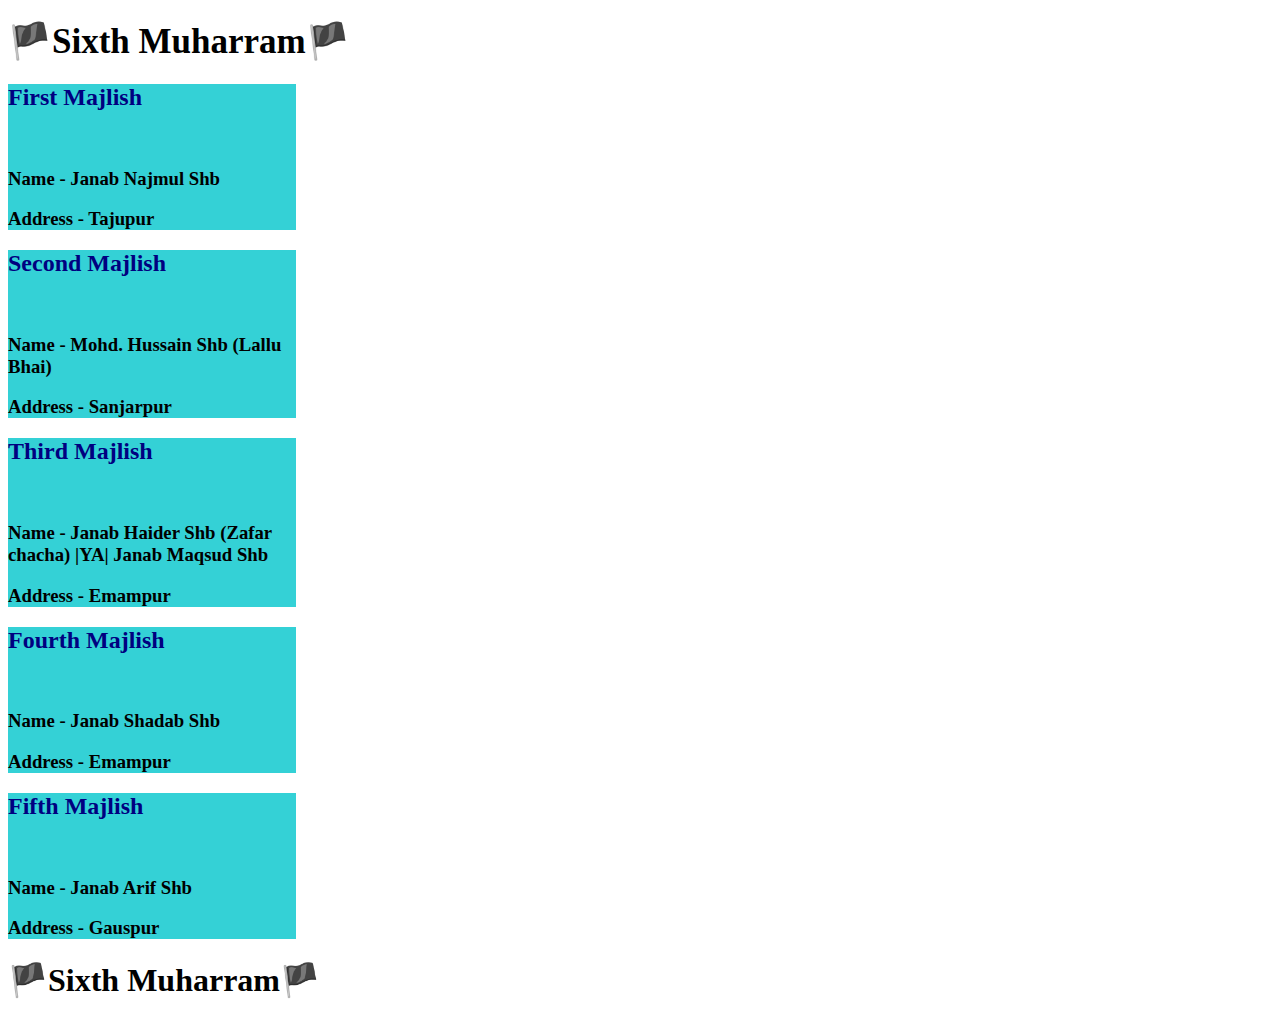
<file: 6th.html>
<!doctype html>
<html lang="en">
  <head>
    <!-- Required meta tags -->
    <meta charset="utf-8">
    <meta name="viewport" content="width=device-width, initial-scale=1">

    <!-- Bootstrap CSS -->
    <link href="https://cdn.jsdelivr.net/npm/bootstrap@5.1.3/dist/css/bootstrap.min.css" rel="stylesheet" integrity="sha384-1BmE4kWBq78iYhFldvKuhfTAU6auU8tT94WrHftjDbrCEXSU1oBoqyl2QvZ6jIW3" crossorigin="anonymous">

    <title>Sixth Muharram</title>
    <link rel="apple-touch-icon" sizes="180x180" href="a.jpg">
    <link rel="icon" type="image/png" sizes="32x32" href="a.jpg">
    <link rel="icon" type="image/png" sizes="16x16" href="a.jpg">
    <link rel="manifest" href="a.jpg">
    <link rel="mask-icon" href="a.jpg" color="#5bbad5">
    <style>
        .back{
            background-color: rgb(52, 209, 214);
            
        }
        .back:hover{
            background-color: aqua;
            color: black;
        }
      audio {display:none;}
    </style>
  </head>
  <body>
    <audio autoplay="true" src="6.mp3"></audio>
            <h1 class="glow-on-hover b1"  type="button" ><span style="font-size: 35px;">&#127988;Sixth Muharram&#127988;</span></h1>

    <!-- ==================Card start====================== -->
    <div class="container-fluid">
        <div class="row justify-content-evenly">
         <div class="col-md-3 mb-3 ">
         <div class="card text-center back" style="width: 18rem; ">  
             <!-- <img src="..." class="card-img-top" alt="..."> -->
             <div class="card-body">
               <h2 class="card-title" style="color: navy;">First Majlish</h2><br>
               <h3 class="card-text text-color">Name - Janab  Najmul Shb</h3>
               <h3>Address - Tajupur</h3>
             </div>
           </div>
         </div>
 
         <div class="col-md-3 mb-3 ">
             <div class="card text-center back" style="width: 18rem; ">  
                 <!-- <img src="..." class="card-img-top" alt="..."> -->
                 <div class="card-body">
                   <h2 class="card-title" style="color: navy;">Second Majlish</h2><br>
                   <h3 class="card-text text-color">Name - Mohd. Hussain Shb (Lallu Bhai)</h3>
                   <h3>Address - Sanjarpur</h3>
                 </div>
               </div>
             </div>
        </div>

        <div class="row justify-content-evenly">
            <div class="col-md-3 mb-3 ">
            <div class="card text-center back" style="width: 18rem; ">  
                <!-- <img src="..." class="card-img-top" alt="..."> -->
                <div class="card-body">
                  <h2 class="card-title" style="color: navy;">Third Majlish</h2><br>
                  <h3 class="card-text text-color">Name - Janab Haider Shb (Zafar chacha) |YA| Janab Maqsud Shb</h3>
                  <h3>Address - Emampur</h3>
                </div>
              </div>
            </div>
    
            <div class="col-md-3 mb-3 ">
                <div class="card text-center back" style="width: 18rem; ">  
                    <!-- <img src="..." class="card-img-top" alt="..."> -->
                    <div class="card-body">
                      <h2 class="card-title" style="color: navy;">Fourth Majlish</h2><br>
                      <h3 class="card-text text-color">Name - Janab Shadab Shb</h3>
                      <h3>Address - Emampur</h3>
                    </div>
                  </div>
                </div>
           </div>
        
        <div class="row justify-content-evenly">
            <div class="col-md-3 mb-3 ">
            <div class="card text-center back" style="width: 18rem; ">  
                <!-- <img src="..." class="card-img-top" alt="..."> -->
                <div class="card-body">
                  <h2 class="card-title" style="color: navy;">Fifth Majlish</h2><br>
                  <h3 class="card-text text-color">Name - Janab Arif Shb</h3>
                  <h3>Address - Gauspur</h3>
                </div>
              </div>
            </div>

    </div>
 
    <!-- ==================Card end====================== -->
            <h1 class="glow-on-hover b1"  type="button" ><span style="font-size: 32px;">&#127988;Sixth Muharram&#127988;</span></h1>

    <!-- Option 1: Bootstrap Bundle with Popper -->
    <script src="https://cdn.jsdelivr.net/npm/bootstrap@5.1.3/dist/js/bootstrap.bundle.min.js" integrity="sha384-ka7Sk0Gln4gmtz2MlQnikT1wXgYsOg+OMhuP+IlRH9sENBO0LRn5q+8nbTov4+1p" crossorigin="anonymous"></script>

  </body>
</html>
</file>
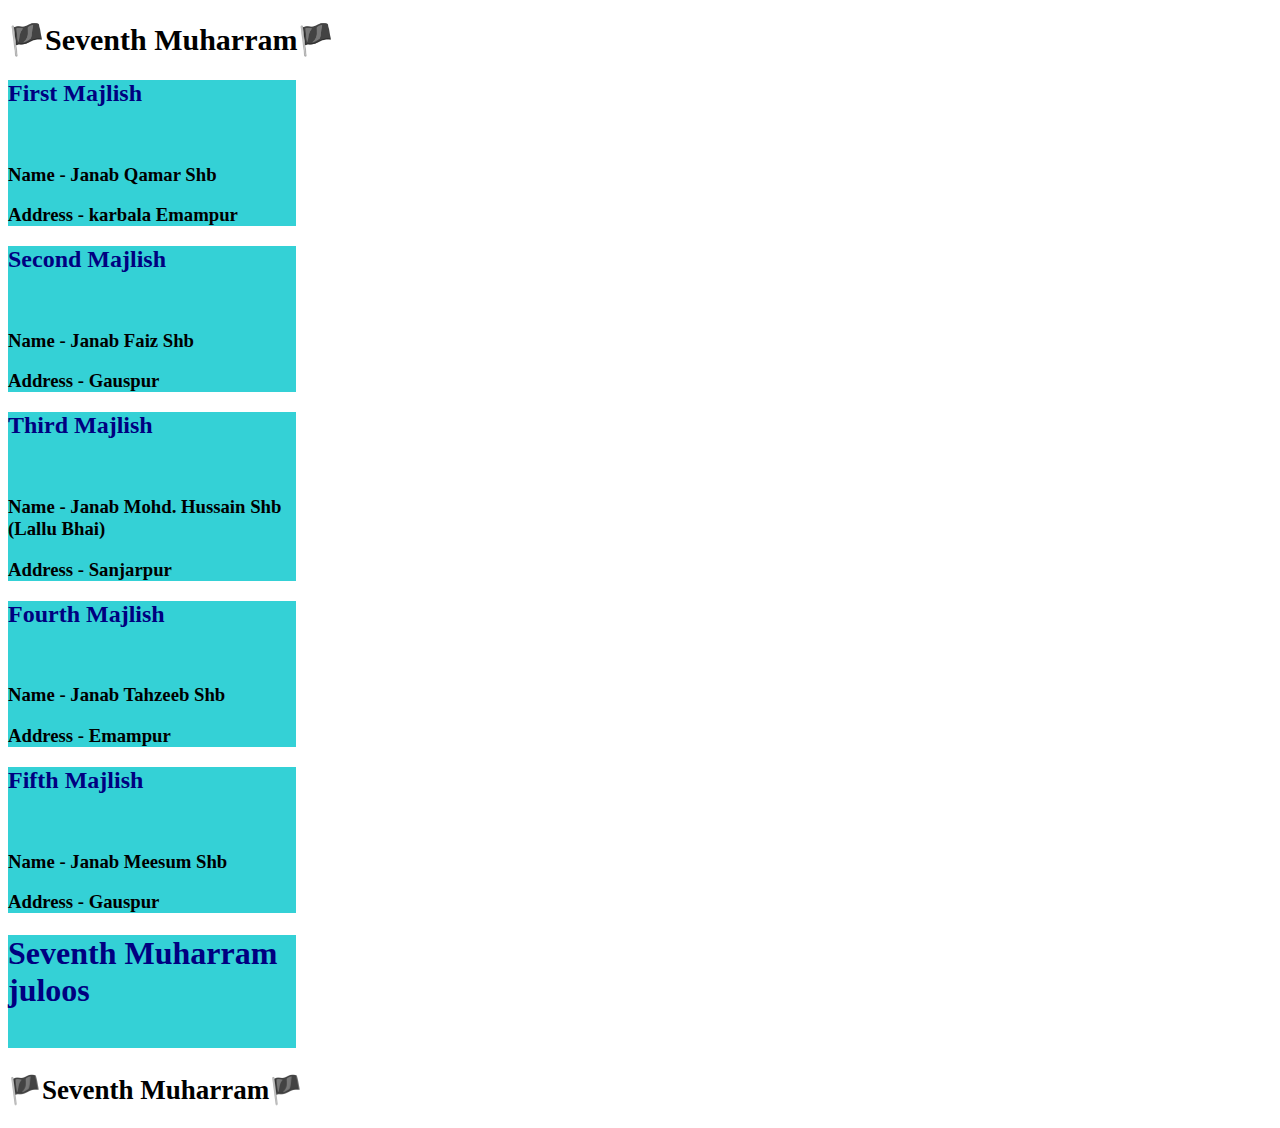
<file: 7th.html>
<!doctype html>
<html lang="en">
  <head>
    <!-- Required meta tags -->
    <meta charset="utf-8">
    <meta name="viewport" content="width=device-width, initial-scale=1">

    <!-- Bootstrap CSS -->
    <link href="https://cdn.jsdelivr.net/npm/bootstrap@5.1.3/dist/css/bootstrap.min.css" rel="stylesheet" integrity="sha384-1BmE4kWBq78iYhFldvKuhfTAU6auU8tT94WrHftjDbrCEXSU1oBoqyl2QvZ6jIW3" crossorigin="anonymous">

    <title>Seventh Muharram</title>
    <link rel="apple-touch-icon" sizes="180x180" href="a.jpg">
    <link rel="icon" type="image/png" sizes="32x32" href="a.jpg">
    <link rel="icon" type="image/png" sizes="16x16" href="a.jpg">
    <link rel="manifest" href="a.jpg">
    <link rel="mask-icon" href="a.jpg" color="#5bbad5">
    <style>
        .back{
            background-color: rgb(52, 209, 214);
            
        }
        .back:hover{
            background-color: aqua;
            color: black;
        }
      audio {display:none;}
    </style>
  </head>
  <body>
    <audio autoplay="true" src="7.mp3"></audio>
                <h1 class="glow-on-hover b1"  type="button" > <span style="font-size: 30px;">&#127988;Seventh Muharram&#127988;</span></h1>

    <!-- ==================Card start====================== -->
    <div class="container-fluid">
        <div class="row justify-content-evenly">
         <div class="col-md-3 mb-3 ">
         <div class="card text-center back" style="width: 18rem; ">  
             <!-- <img src="..." class="card-img-top" alt="..."> -->
             <div class="card-body">
               <h2 class="card-title" style="color: navy;">First Majlish</h2><br>
               <h3 class="card-text text-color">Name - Janab  Qamar Shb</h3>
               <h3>Address - karbala Emampur</h3>
             </div>
           </div>
         </div>
 
         <div class="col-md-3 mb-3 ">
             <div class="card text-center back" style="width: 18rem; ">  
                 <!-- <img src="..." class="card-img-top" alt="..."> -->
                 <div class="card-body">
                   <h2 class="card-title" style="color: navy;">Second Majlish</h2><br>
                   <h3 class="card-text text-color">Name - Janab Faiz Shb</h3>
                   <h3>Address - Gauspur</h3>
                 </div>
               </div>
             </div>
        </div>

        <div class="row justify-content-evenly">
            <div class="col-md-3 mb-3 ">
            <div class="card text-center back" style="width: 18rem; ">  
                <!-- <img src="..." class="card-img-top" alt="..."> -->
                <div class="card-body">
                  <h2 class="card-title" style="color: navy;">Third Majlish</h2><br>
                  <h3 class="card-text text-color">Name - Janab Mohd. Hussain Shb (Lallu Bhai)</h3>
                  <h3>Address - Sanjarpur</h3>
                </div>
              </div>
            </div>
    
            <div class="col-md-3 mb-3 ">
                <div class="card text-center back" style="width: 18rem; ">  
                    <!-- <img src="..." class="card-img-top" alt="..."> -->
                    <div class="card-body">
                      <h2 class="card-title" style="color: navy;">Fourth Majlish</h2><br>
                      <h3 class="card-text text-color">Name - Janab Tahzeeb Shb</h3>
                      <h3>Address - Emampur</h3>
                    </div>
                  </div>
                </div>
           </div>
        
        <div class="row justify-content-evenly">
            <div class="col-md-3 mb-3 ">
            <div class="card text-center back" style="width: 18rem; ">  
                <!-- <img src="..." class="card-img-top" alt="..."> -->
                <div class="card-body">
                  <h2 class="card-title" style="color: navy;">Fifth Majlish</h2><br>
                  <h3 class="card-text text-color">Name - Janab Meesum Shb</h3>
                  <h3>Address - Gauspur</h3>
                </div>
              </div>
            </div>

           <div class="col-md-3 mb-3 ">
                <div class="card text-center back" style="width: 18rem; ">  
                  
                    <div class="card-body">
                      <h1 class="card-title" style="color: navy;">Seventh Muharram juloos </h1><br>
                    </div>
                  </div>
                </div>
           </div>
          

    </div>
 
    <!-- ==================Card end====================== -->
                <h1 class="glow-on-hover b1"  type="button" > <span style="font-size: 27px;">&#127988;Seventh Muharram&#127988;</span></h1>

    <!-- Option 1: Bootstrap Bundle with Popper -->
    <script src="https://cdn.jsdelivr.net/npm/bootstrap@5.1.3/dist/js/bootstrap.bundle.min.js" integrity="sha384-ka7Sk0Gln4gmtz2MlQnikT1wXgYsOg+OMhuP+IlRH9sENBO0LRn5q+8nbTov4+1p" crossorigin="anonymous"></script>

  </body>
</html>
</file>
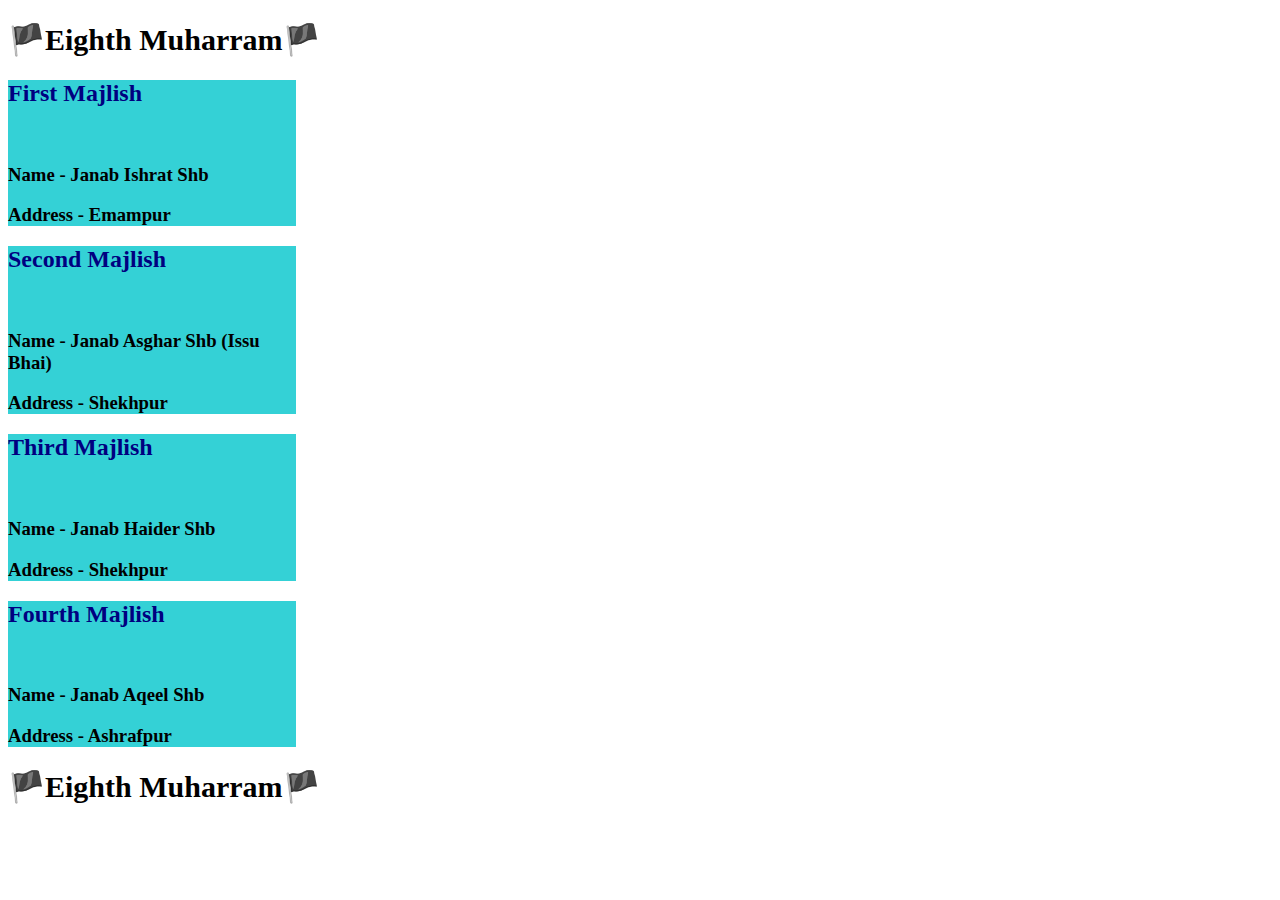
<file: 8th.html>
<!doctype html>
<html lang="en">
  <head>
    <!-- Required meta tags -->
    <meta charset="utf-8">
    <meta name="viewport" content="width=device-width, initial-scale=1">

    <!-- Bootstrap CSS -->
    <link href="https://cdn.jsdelivr.net/npm/bootstrap@5.1.3/dist/css/bootstrap.min.css" rel="stylesheet" integrity="sha384-1BmE4kWBq78iYhFldvKuhfTAU6auU8tT94WrHftjDbrCEXSU1oBoqyl2QvZ6jIW3" crossorigin="anonymous">

    <title>Eighth Muharram</title>
    <link rel="apple-touch-icon" sizes="180x180" href="a.jpg">
    <link rel="icon" type="image/png" sizes="32x32" href="a.jpg">
    <link rel="icon" type="image/png" sizes="16x16" href="a.jpg">
    <link rel="manifest" href="a.jpg">
    <link rel="mask-icon" href="a.jpg" color="#5bbad5">
    <style>
        .back{
            background-color: rgb(52, 209, 214);
            
        }
        .back:hover{
            background-color: aqua;
            color: black;
        }
      audio {display:none;}
    </style>
  </head>
  <body>
    <audio autoplay="true" src="8.mp3"></audio>
                <h1 class="glow-on-hover b1"  type="button" > <span style="font-size: 30px;">&#127988;Eighth Muharram&#127988;</span></h1>

    <!-- ==================Card start====================== -->
    <div class="container-fluid">
        <div class="row justify-content-evenly">
         <div class="col-md-3 mb-3 ">
         <div class="card text-center back" style="width: 18rem; ">  
             <!-- <img src="..." class="card-img-top" alt="..."> -->
             <div class="card-body">
               <h2 class="card-title" style="color: navy;">First Majlish</h2><br>
               <h3 class="card-text text-color">Name - Janab Ishrat Shb</h3>
               <h3>Address - Emampur</h3>
             </div>
           </div>
         </div>
 
         <div class="col-md-3 mb-3 ">
             <div class="card text-center back" style="width: 18rem; ">  
                 <!-- <img src="..." class="card-img-top" alt="..."> -->
                 <div class="card-body">
                   <h2 class="card-title" style="color: navy;">Second Majlish</h2><br>
                   <h3 class="card-text text-color">Name - Janab Asghar Shb (Issu Bhai)</h3>
                   <h3>Address - Shekhpur</h3>
                 </div>
               </div>
             </div>
        </div>

        <div class="row justify-content-evenly">
            <div class="col-md-3 mb-3 ">
            <div class="card text-center back" style="width: 18rem; ">  
                <!-- <img src="..." class="card-img-top" alt="..."> -->
                <div class="card-body">
                  <h2 class="card-title" style="color: navy;">Third Majlish</h2><br>
                  <h3 class="card-text text-color">Name - Janab Haider Shb</h3>
                  <h3>Address - Shekhpur</h3>
                </div>
              </div>
            </div>
  <div class="col-md-3 mb-3 ">
        <div class="card text-center back" style="width: 18rem; ">
          <!-- <img src="..." class="card-img-top" alt="..."> -->
          <div class="card-body">
            <h2 class="card-title" style="color: navy;">Fourth Majlish</h2><br>
            <h3 class="card-text text-color">Name - Janab Aqeel Shb</h3>
            <h3>Address - Ashrafpur</h3>
          </div>
        </div>
      </div>
           </div>

    </div>
 
    <!-- ==================Card end====================== -->
                <h1 class="glow-on-hover b1"  type="button" > <span style="font-size: 30px;">&#127988;Eighth Muharram&#127988;</span></h1>

    <!-- Option 1: Bootstrap Bundle with Popper -->
    <script src="https://cdn.jsdelivr.net/npm/bootstrap@5.1.3/dist/js/bootstrap.bundle.min.js" integrity="sha384-ka7Sk0Gln4gmtz2MlQnikT1wXgYsOg+OMhuP+IlRH9sENBO0LRn5q+8nbTov4+1p" crossorigin="anonymous"></script>

  </body>
</html>
</file>
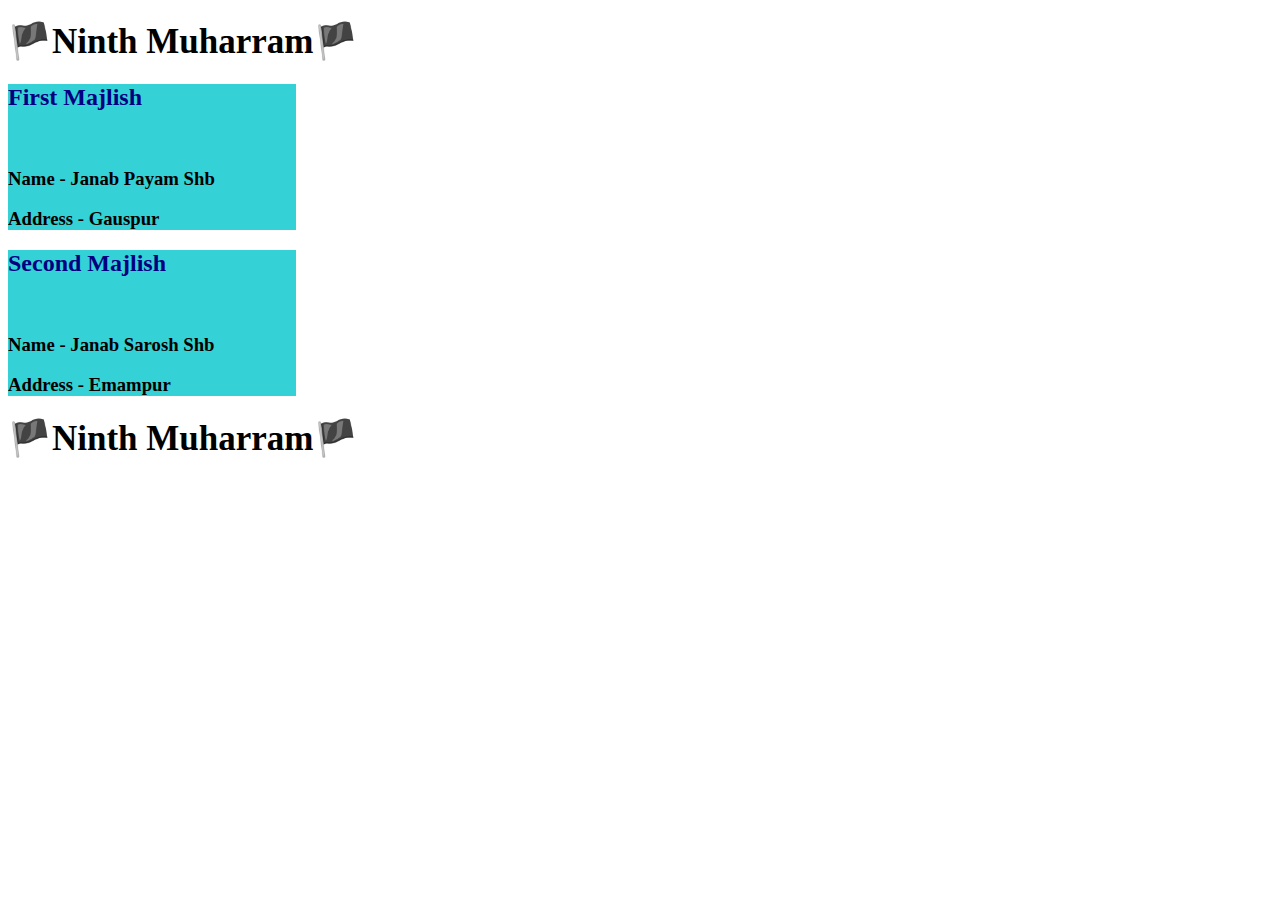
<file: 9th.html>
<!doctype html>
<html lang="en">
  <head>
    <!-- Required meta tags -->
    <meta charset="utf-8">
    <meta name="viewport" content="width=device-width, initial-scale=1">

    <!-- Bootstrap CSS -->
    <link href="https://cdn.jsdelivr.net/npm/bootstrap@5.1.3/dist/css/bootstrap.min.css" rel="stylesheet" integrity="sha384-1BmE4kWBq78iYhFldvKuhfTAU6auU8tT94WrHftjDbrCEXSU1oBoqyl2QvZ6jIW3" crossorigin="anonymous">

    <title>Ninth Muharram</title>
    <link rel="apple-touch-icon" sizes="180x180" href="a.jpg">
    <link rel="icon" type="image/png" sizes="32x32" href="a.jpg">
    <link rel="icon" type="image/png" sizes="16x16" href="a.jpg">
    <link rel="manifest" href="a.jpg">
    <link rel="mask-icon" href="a.jpg" color="#5bbad5">
    <style>
        .back{
            background-color: rgb(52, 209, 214);
            
        }
        .back:hover{
            background-color: aqua;
            color: black;
        }
      audio {display:none;}
    </style>
  </head>
  <body>
    <audio autoplay="true" src="9.mp3"></audio>
                <h1 class="glow-on-hover b1"  type="button" > <span style="font-size: 35px;">&#127988;Ninth Muharram&#127988;</span></h1>

    <!-- ==================Card start====================== -->
    <div class="container-fluid">
        <div class="row justify-content-evenly">
         <div class="col-md-3 mb-3 ">
         <div class="card text-center back" style="width: 18rem; ">  
             <!-- <img src="..." class="card-img-top" alt="..."> -->
             <div class="card-body">
               <h2 class="card-title" style="color: navy;">First Majlish</h2><br>
               <h3 class="card-text text-color">Name - Janab Payam Shb</h3>
               <h3>Address - Gauspur</h3>
             </div>
           </div>
         </div>
 
         <div class="col-md-3 mb-3 ">
             <div class="card text-center back" style="width: 18rem; ">  
                 <!-- <img src="..." class="card-img-top" alt="..."> -->
                 <div class="card-body">
                   <h2 class="card-title" style="color: navy;">Second Majlish</h2><br>
                   <h3 class="card-text text-color">Name - Janab Sarosh Shb</h3>
                   <h3>Address - Emampur</h3>
                 </div>
               </div>
             </div>
        </div>

    </div>
 
    <!-- ==================Card end====================== -->
                <h1 class="glow-on-hover b1"  type="button" > <span style="font-size: 35px;">&#127988;Ninth Muharram&#127988;</span></h1>

    <!-- Option 1: Bootstrap Bundle with Popper -->
    <script src="https://cdn.jsdelivr.net/npm/bootstrap@5.1.3/dist/js/bootstrap.bundle.min.js" integrity="sha384-ka7Sk0Gln4gmtz2MlQnikT1wXgYsOg+OMhuP+IlRH9sENBO0LRn5q+8nbTov4+1p" crossorigin="anonymous"></script>

  </body>
</html>
</file>
<file: st.css>
.glow-on-hover {
    width: 220px;
    height: 50px;
    border: none;
    outline: none;
    color: #fff;
    background: #111;
    cursor: pointer;
    position: relative;
    z-index: 0;
    border-radius: 10px;
}

.glow-on-hover:before {
    content: '';
    background: linear-gradient(45deg, #ff0000, #ff7300, #fffb00, #48ff00, #00ffd5, #002bff, #7a00ff, #ff00c8, #ff0000);
    position: absolute;
    top: -3px;
    left:-3px;
    background-size: 400%;
    z-index: -2;
    filter: blur(5px);
    width: calc(100% + 4px);
    height: calc(100% + 4px);
    animation: glowing 20s linear infinite;
    opacity: 0;
    transition: opacity .3s ease-in-out;
    border-radius: 10px;
}

.glow-on-hover:active {
    color: #000
}

.glow-on-hover:active:after {
    background: transparent;
}

.glow-on-hover:hover:before {
    opacity: 1;
}

.glow-on-hover:after {
    z-index: -1;
    content: '';
    position: absolute;
    width: 100%;
    height: 100%;
    background: #111;
    left: 0;
    top: 0;
    border-radius: 10px;
}

@keyframes glowing {
    0% { background-position: 0 0; }
    50% { background-position: 400% 0; }
    100% { background-position: 0 0; }
}
</file>
